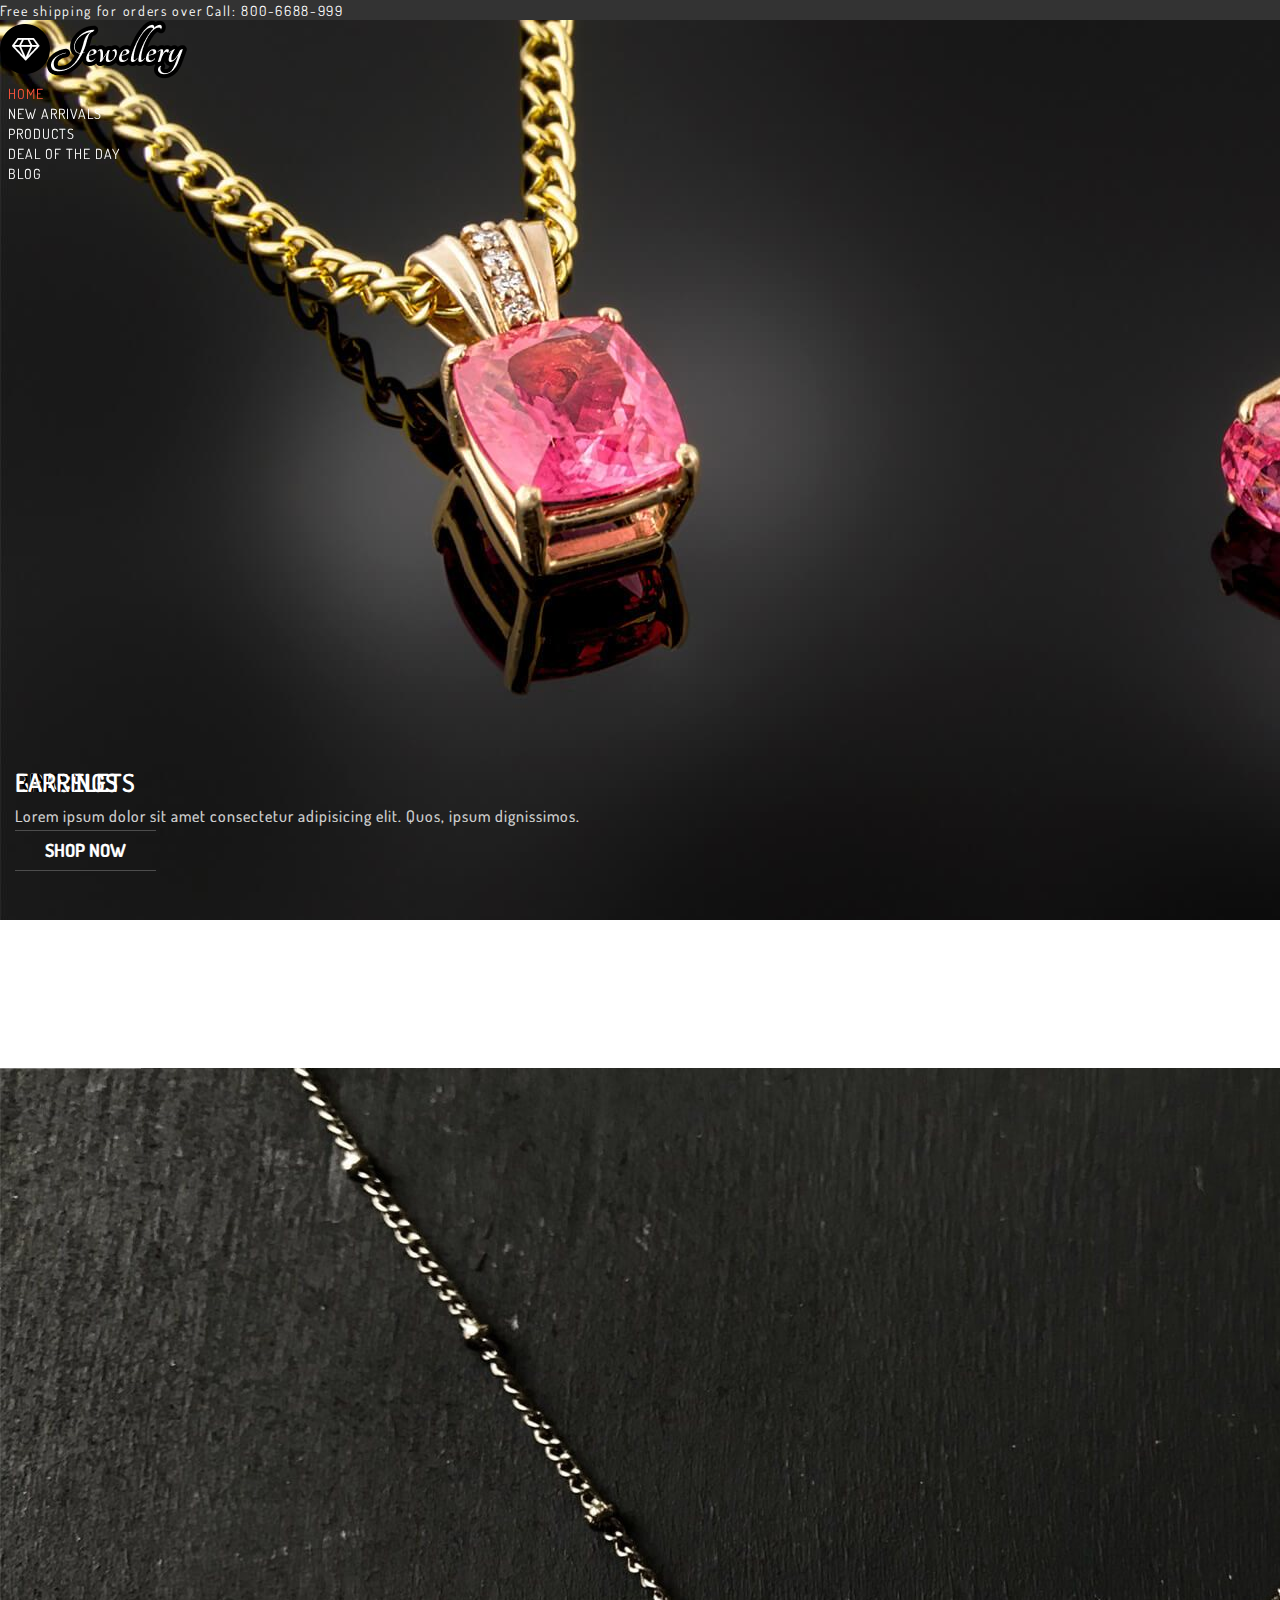
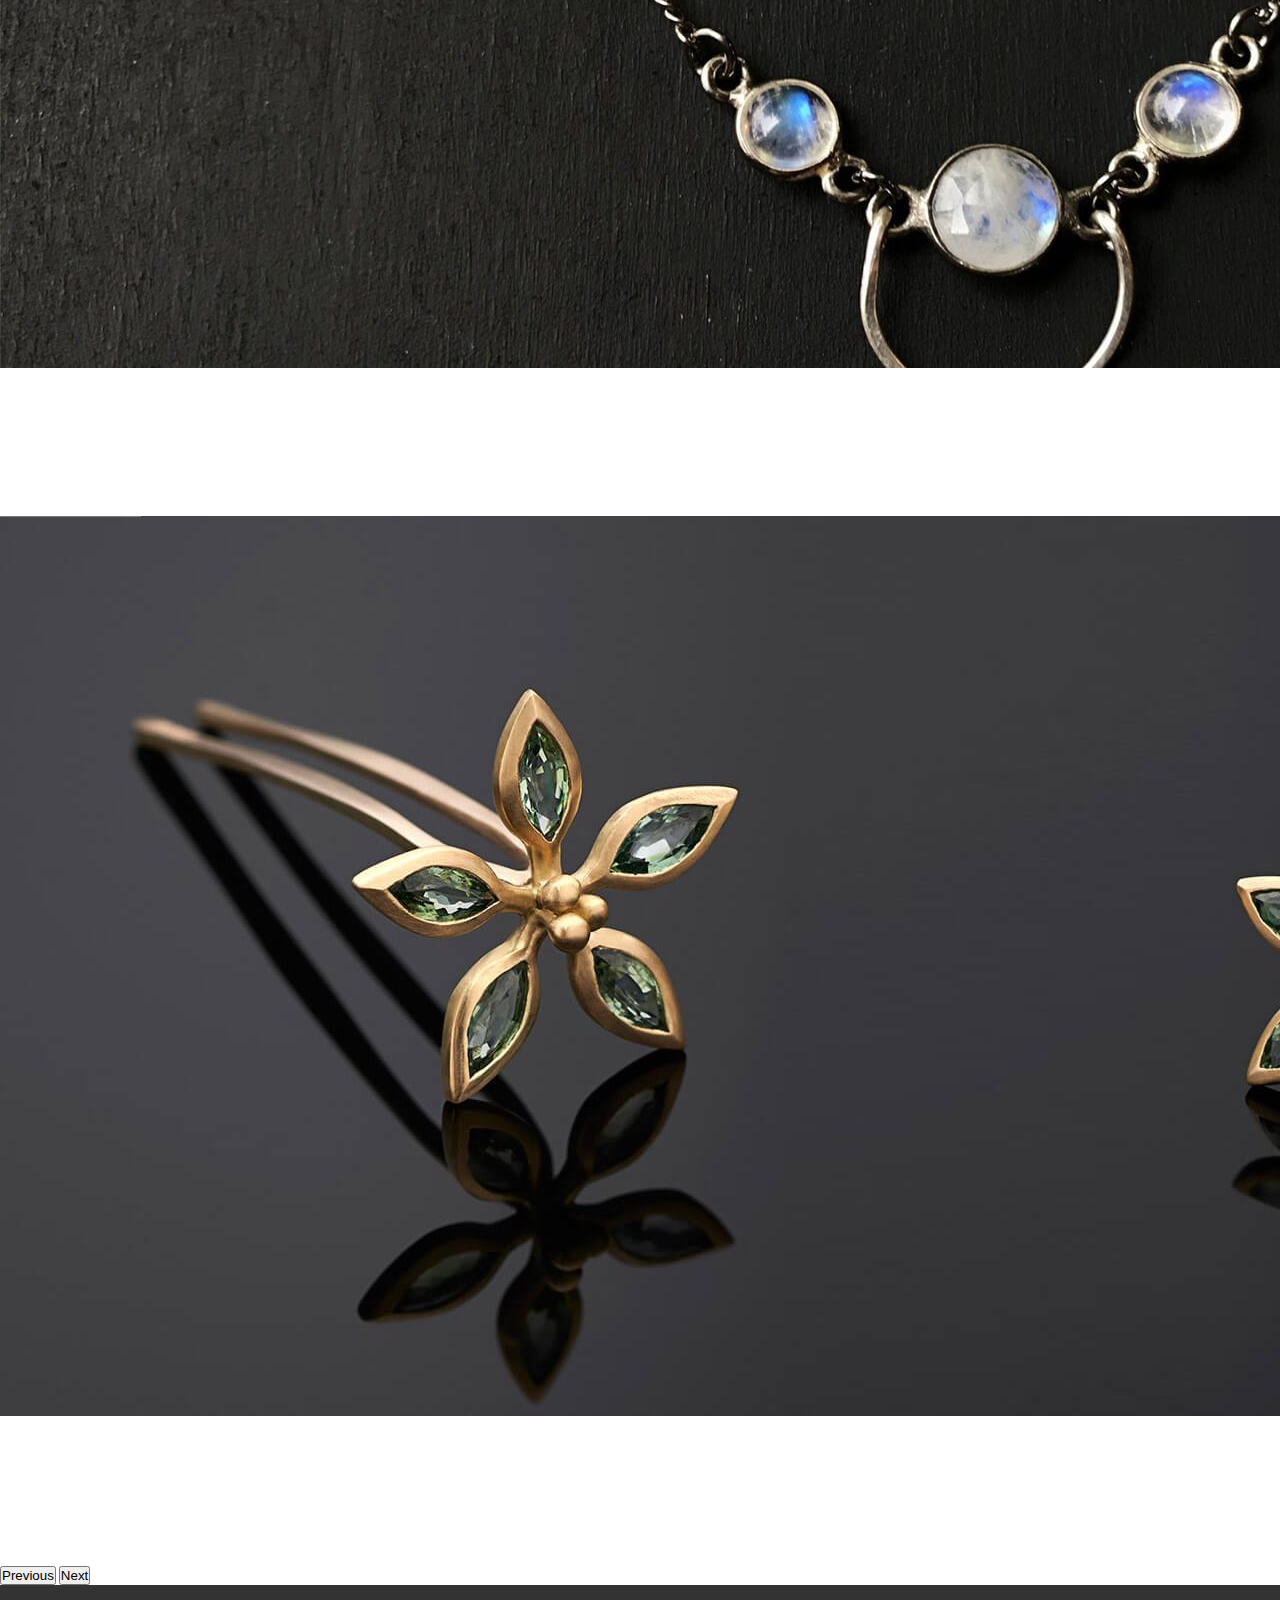
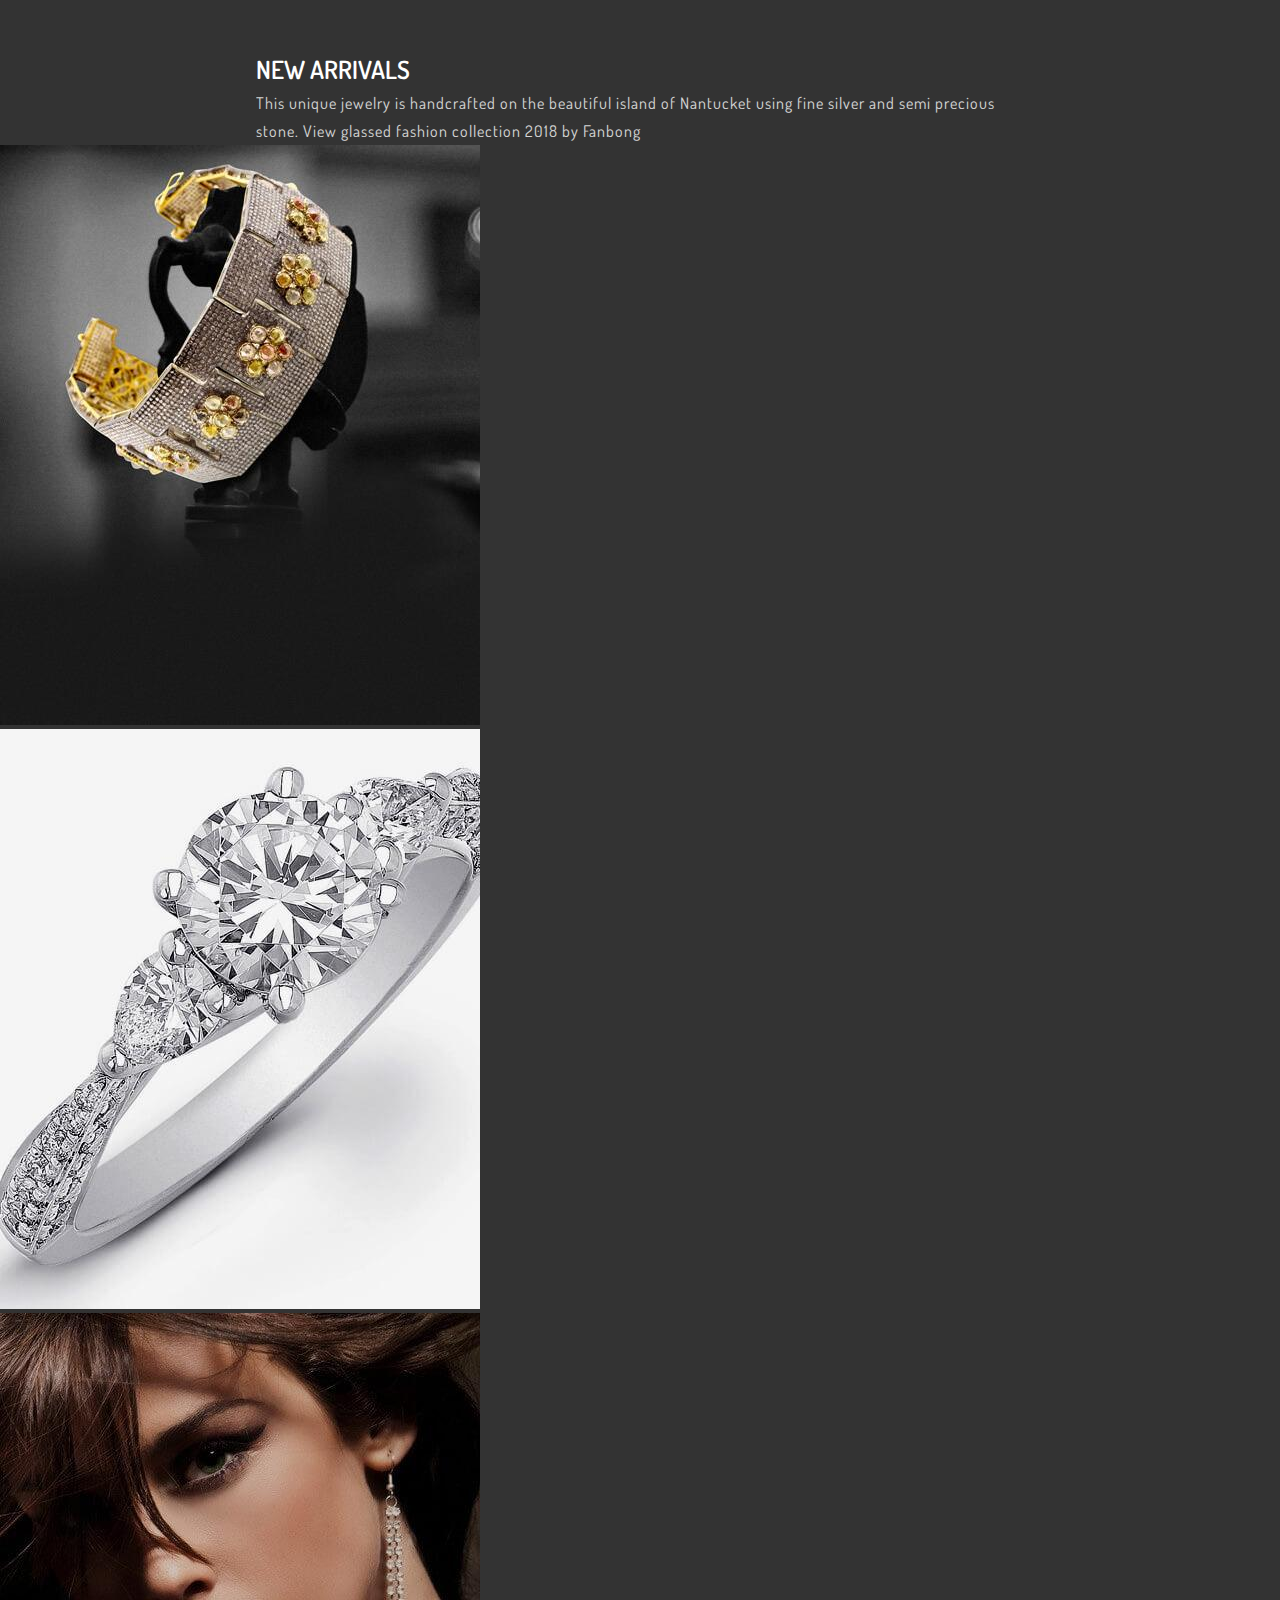
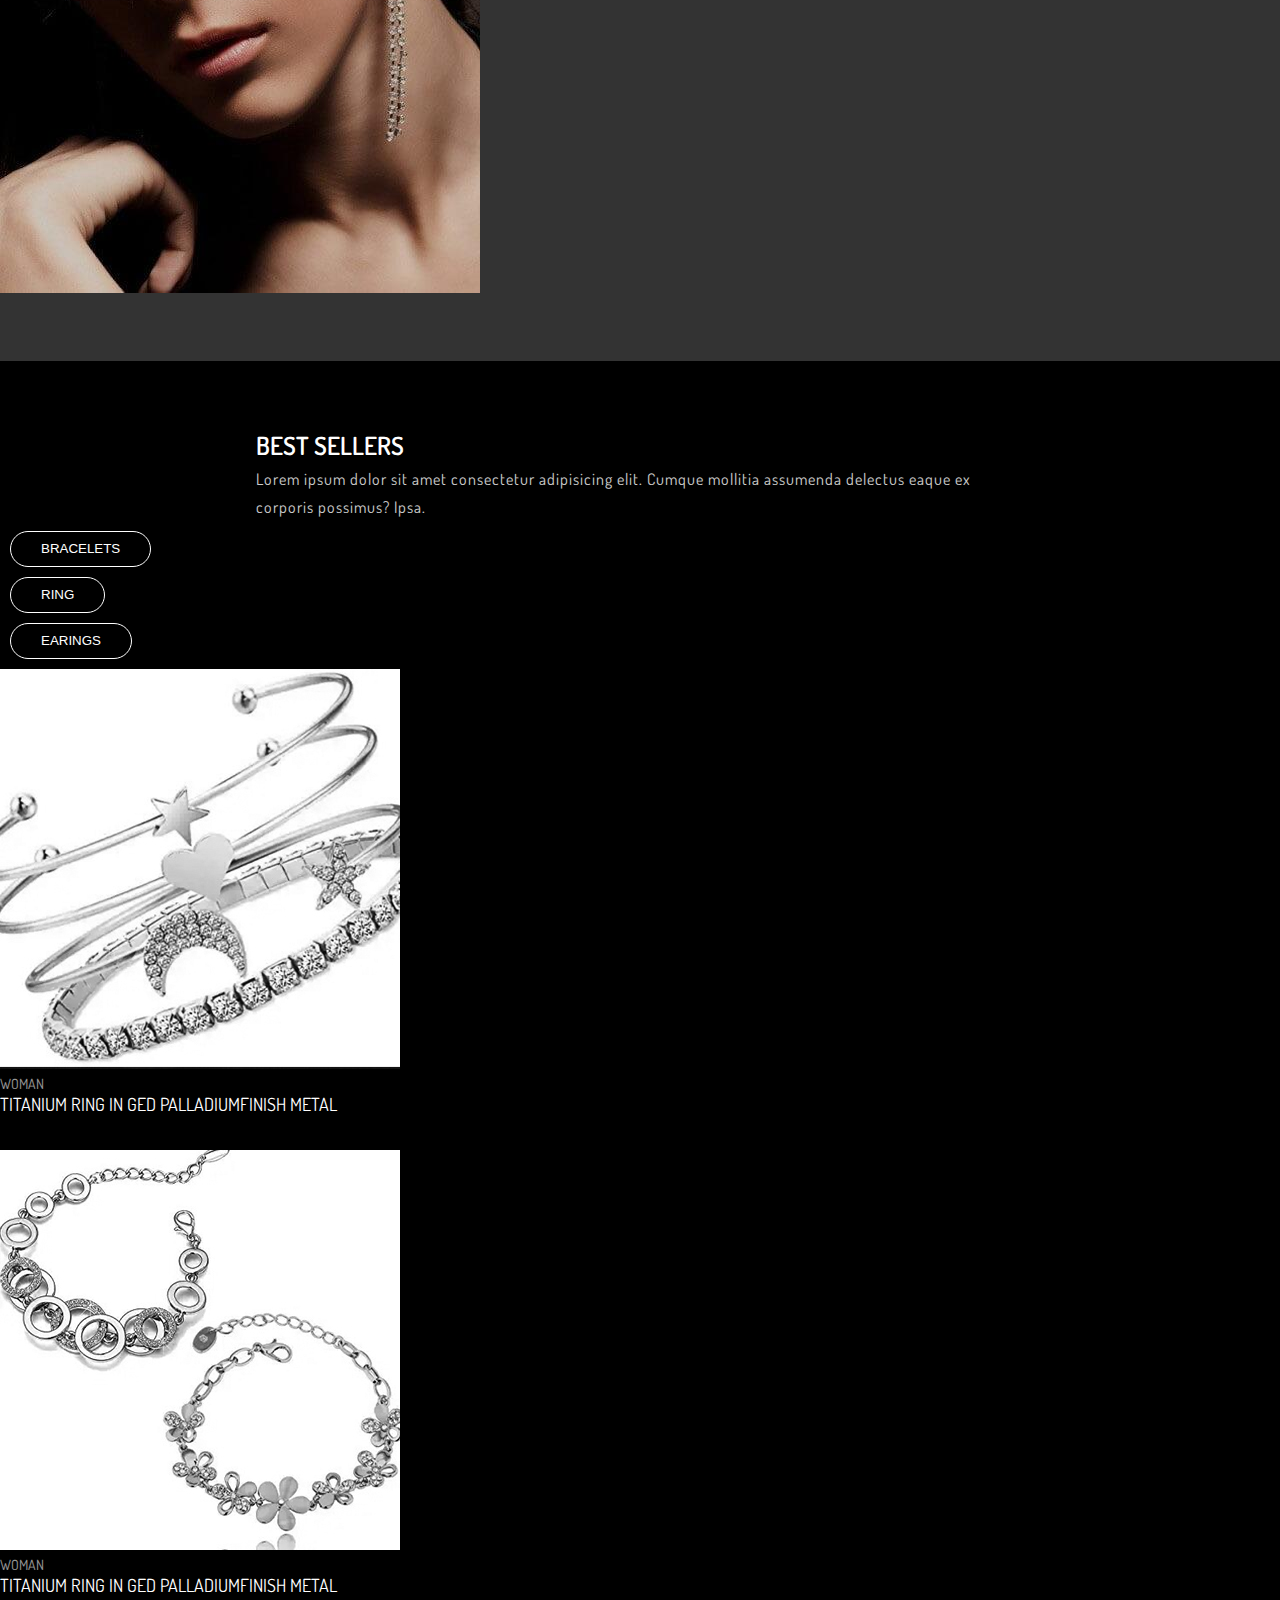
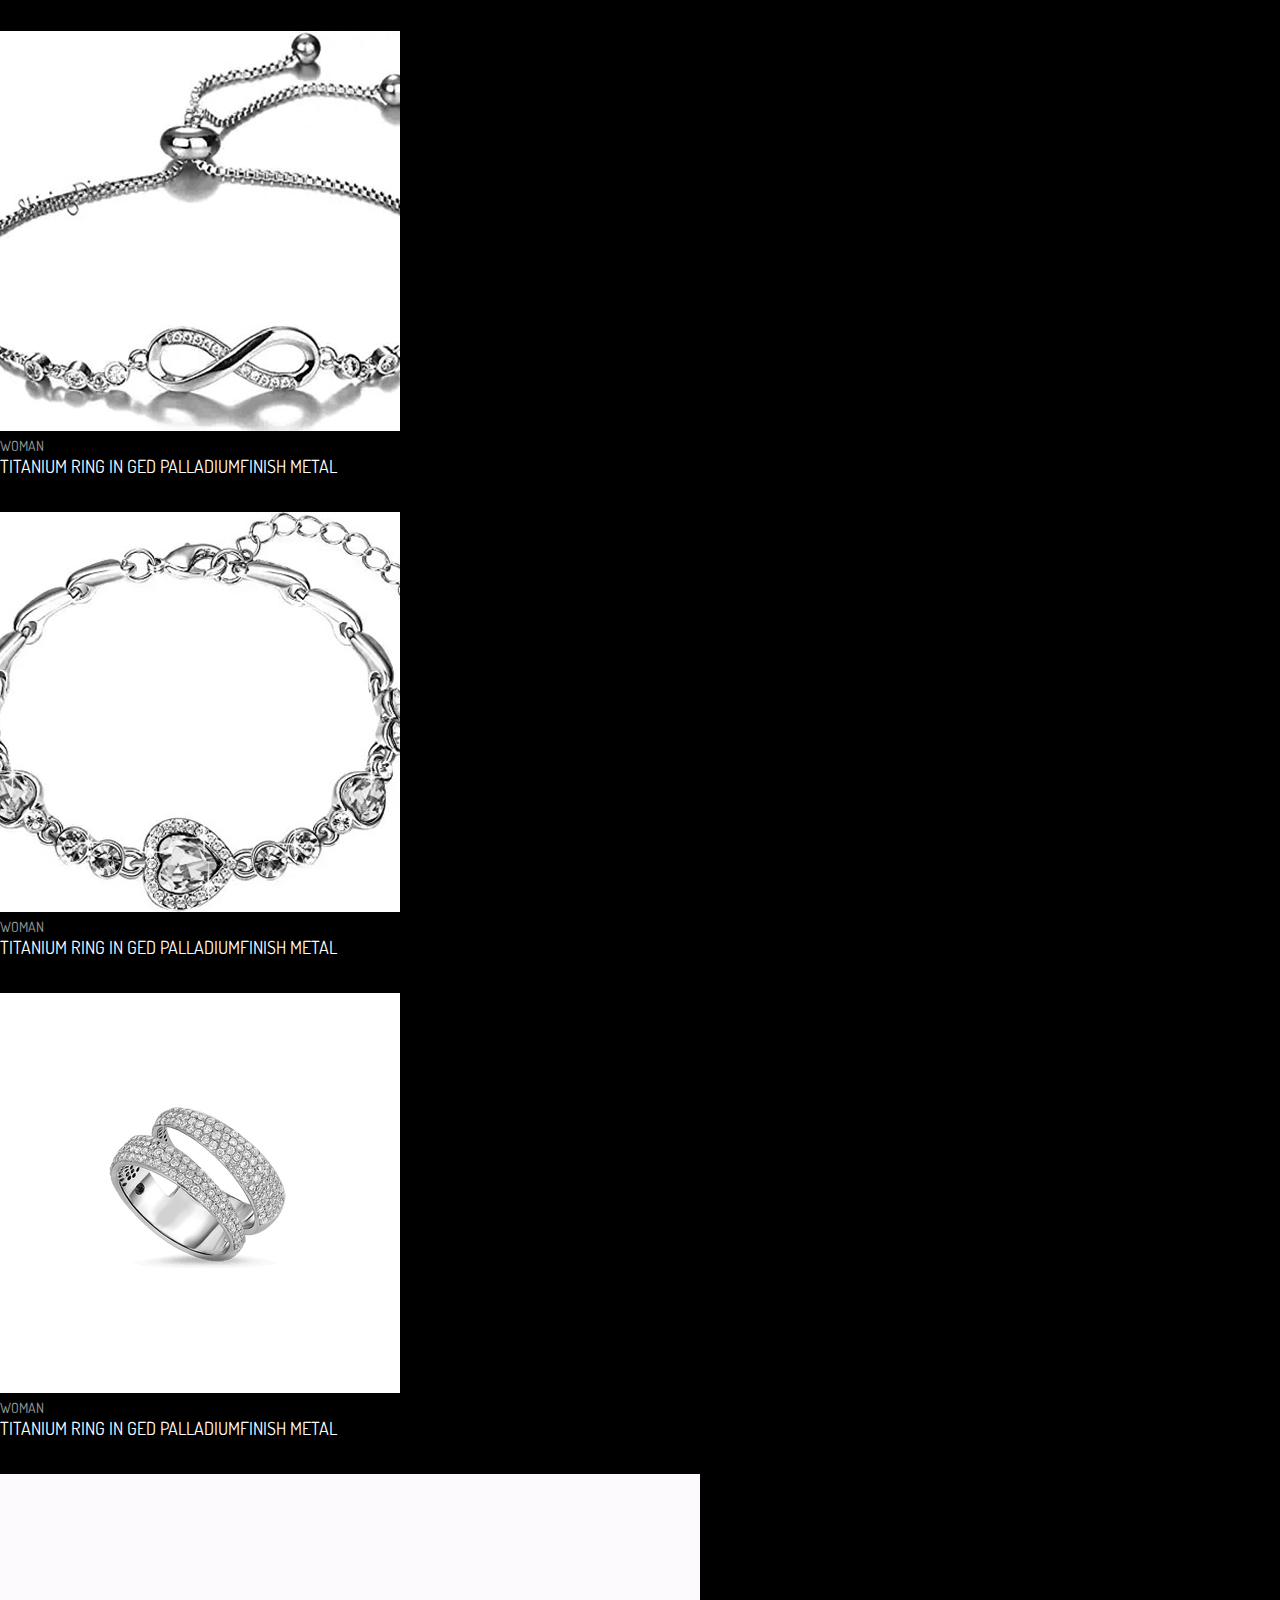
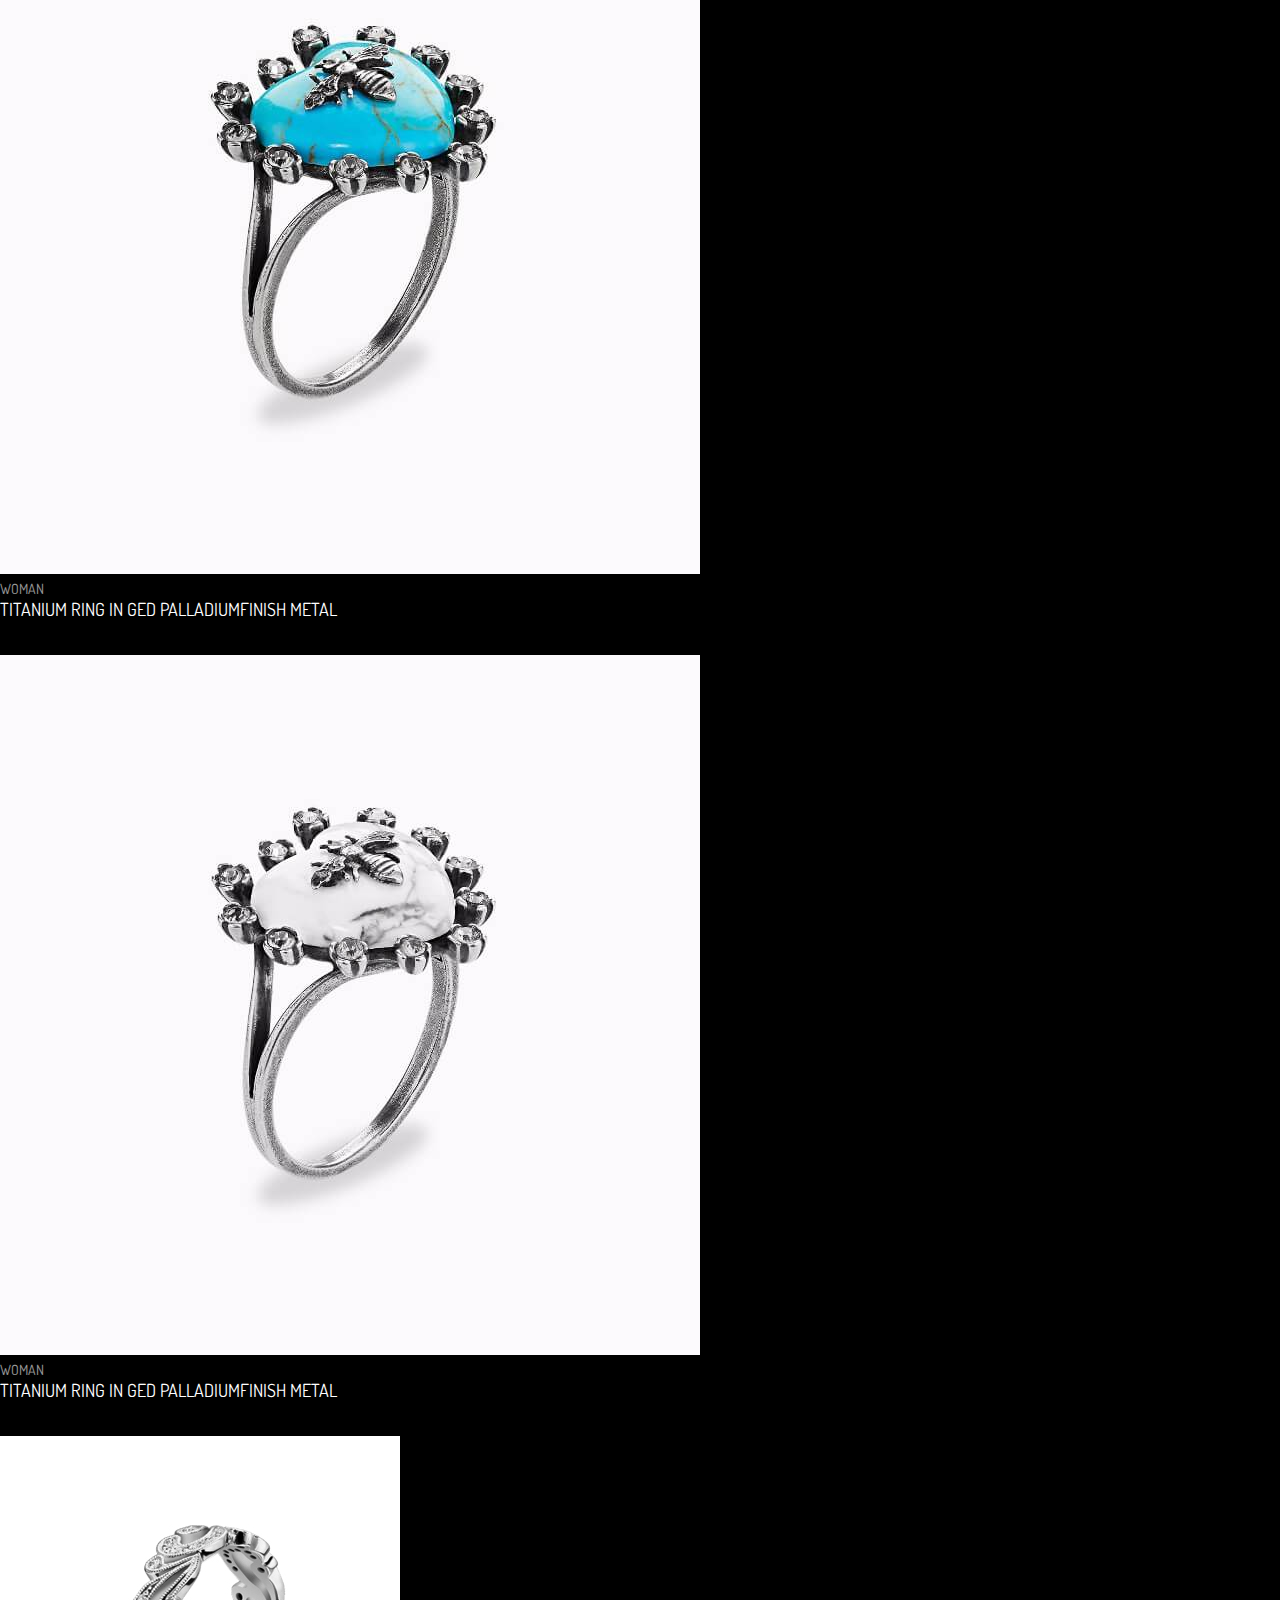
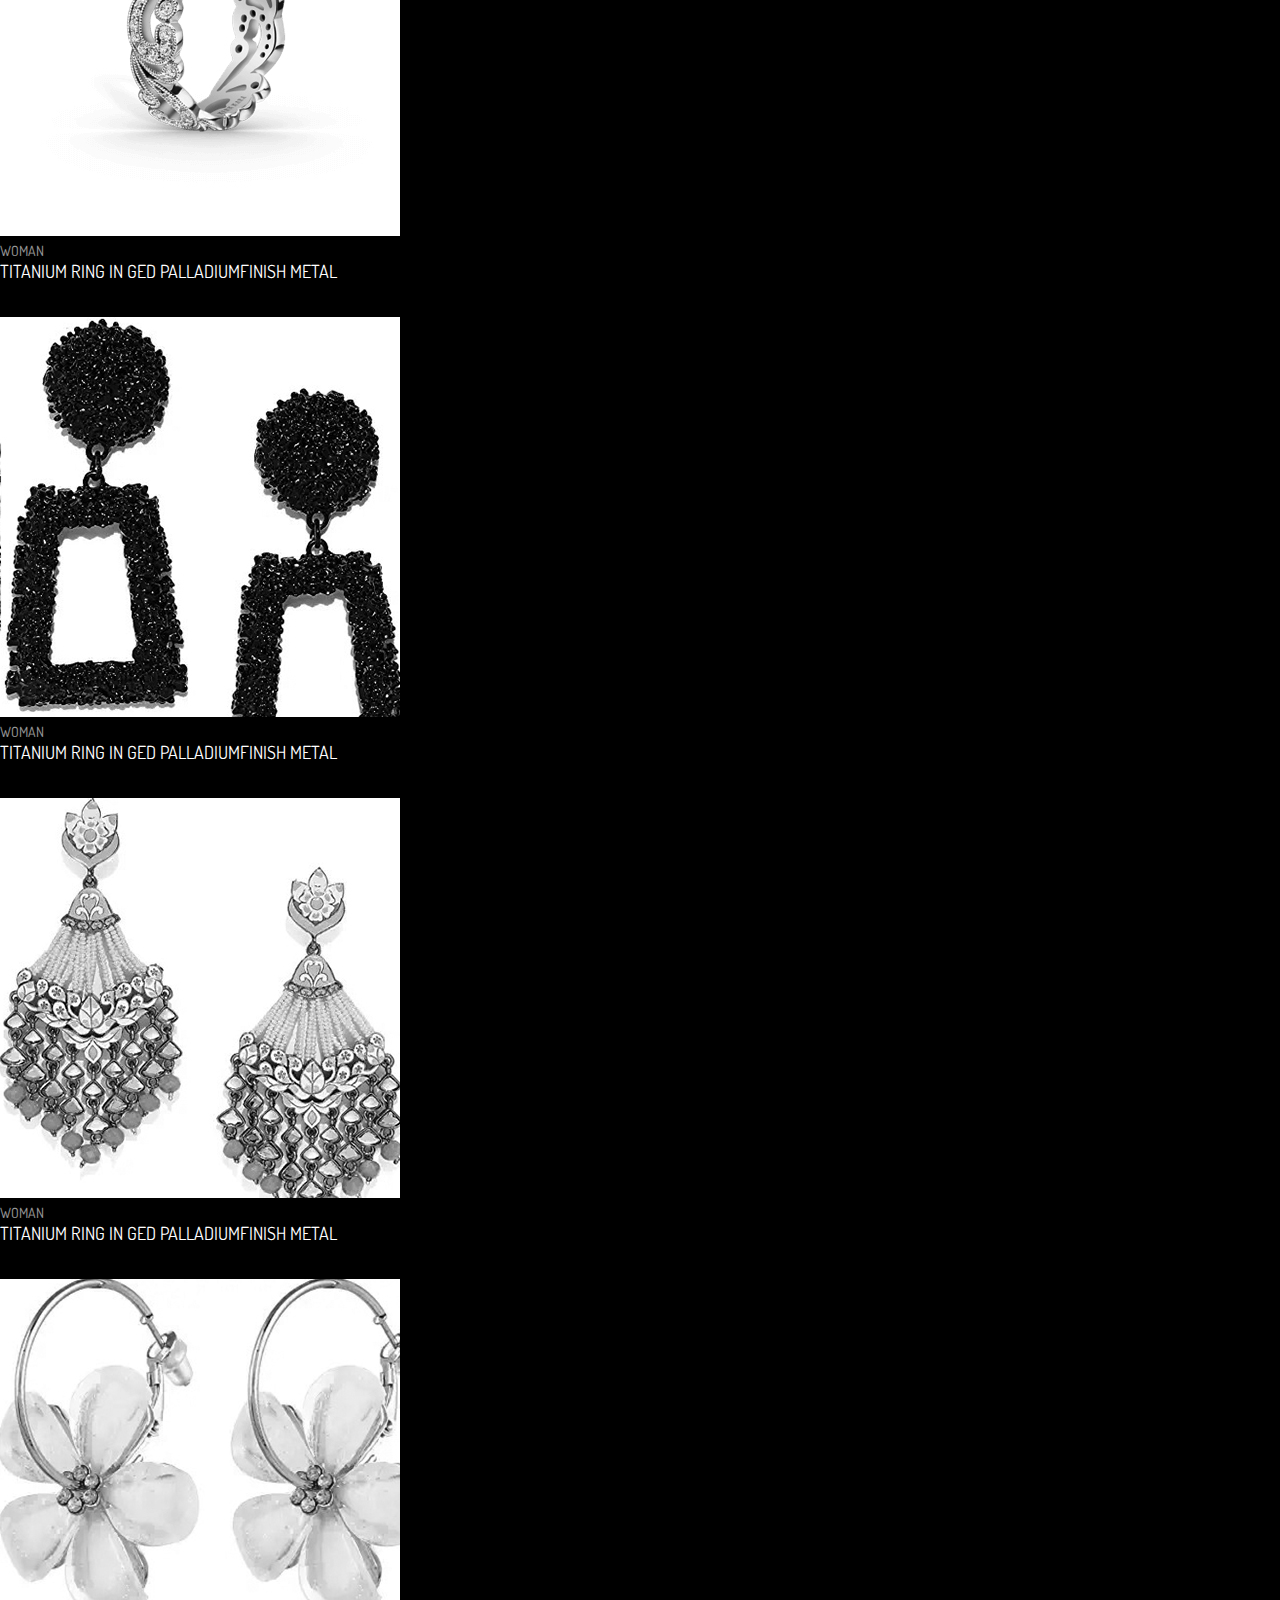
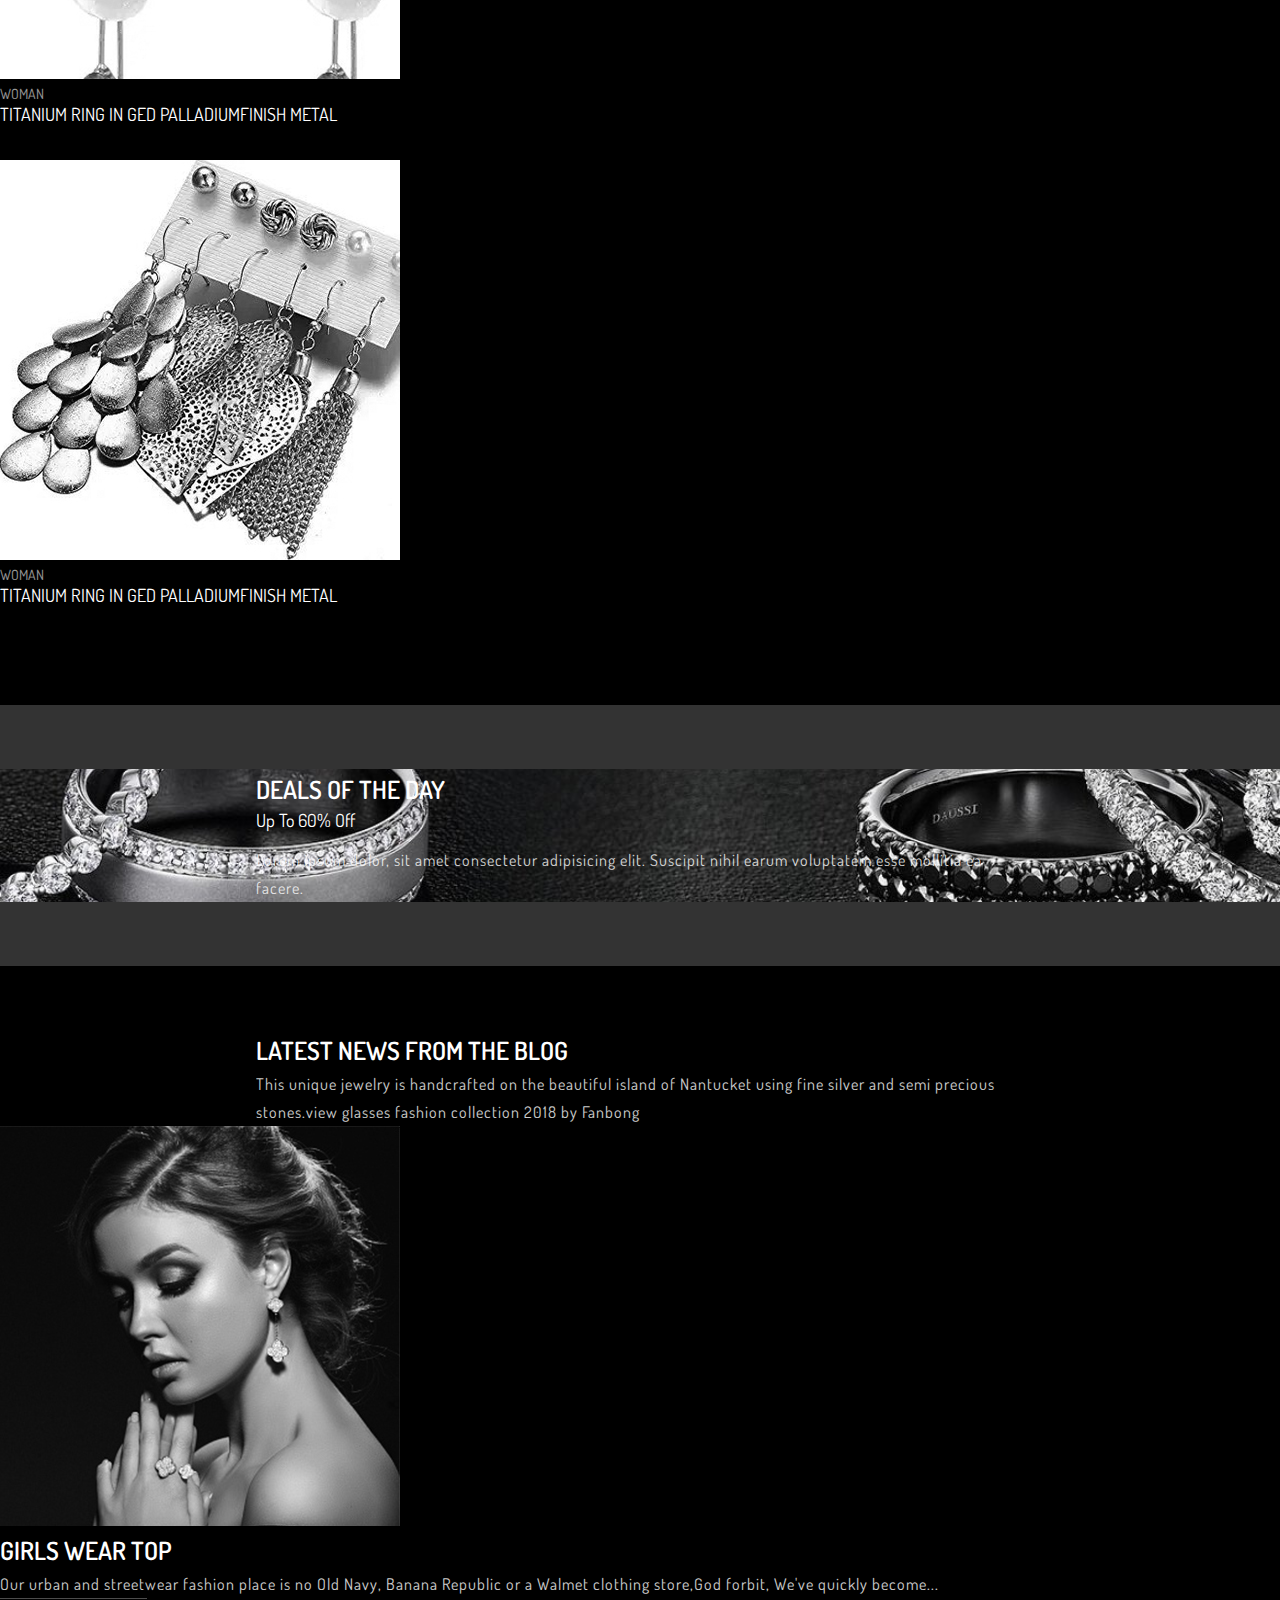
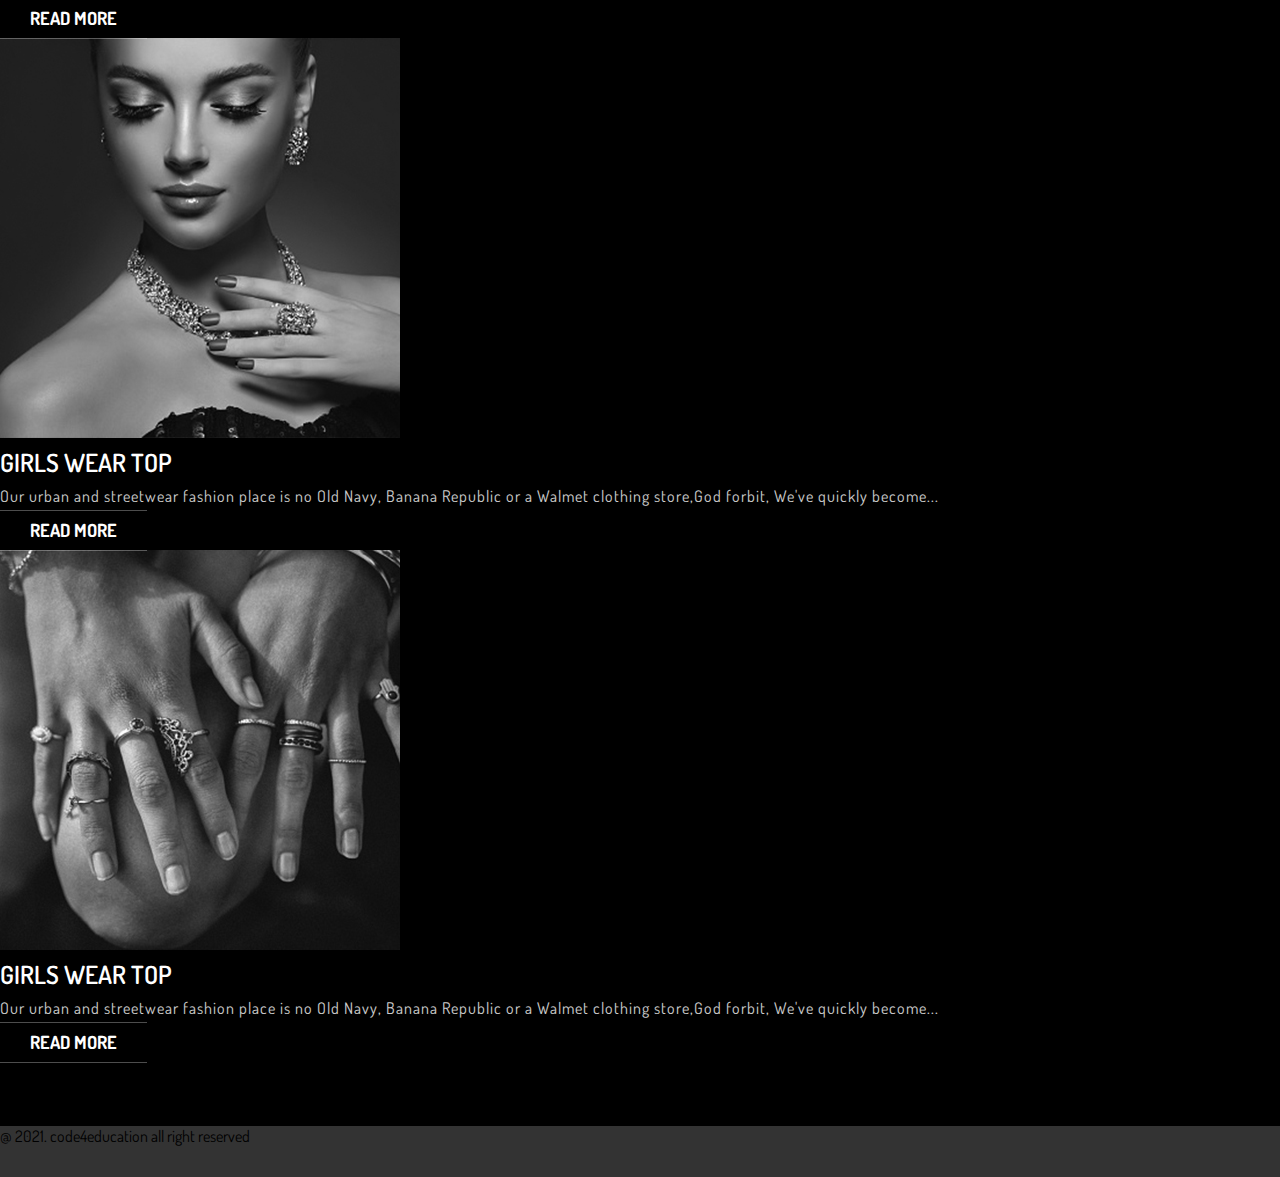
<file: index.html>
<!DOCTYPE html>
<html lang="en">
  <head>
    <title>Jewellery</title>
    <!-- Required meta tags -->
    <meta charset="utf-8" />
    <meta
      name="viewport"
      content="width=device-width, initial-scale=1, shrink-to-fit=no"
    />

    <!-- Bootstrap CSS v5.2.1 -->
    <link
      href="https://cdn.jsdelivr.net/npm/bootstrap@5.3.2/dist/css/bootstrap.min.css"
      rel="stylesheet"
      integrity="sha384-T3c6CoIi6uLrA9TneNEoa7RxnatzjcDSCmG1MXxSR1GAsXEV/Dwwykc2MPK8M2HN"
      crossorigin="anonymous"
    />
    <!-- fontawesome 6.6.0 -->
    <link
      rel="stylesheet"
      href="https://cdnjs.cloudflare.com/ajax/libs/font-awesome/6.6.0/css/all.min.css"
      integrity="sha512-Kc323vGBEqzTmouAECnVceyQqyqdsSiqLQISBL29aUW4U/M7pSPA/gEUZQqv1cwx4OnYxTxve5UMg5GT6L4JJg=="
      crossorigin="anonymous"
      referrerpolicy="no-referrer"
    />

    <link rel="stylesheet" href="css/style.css" />
    <link rel="stylesheet" href="css/response.css" />
  </head>

  <body data-bs-spy="scroll" data-bs-target=".navbar">
    <!-- header design -->
    <header>
      <div class="top-header">
        <div
          class="container d-flex justify-content-between align-items-center py-3"
        >
          <span>Free shipping for orders over</span>
          <span>Call: 800-6688-999</span>
        </div>
      </div>
      <nav class="navbar navbar-expand-lg navigation-wrap">
        <div class="container">
          <a class="navbar-brand" href="#">
            <img src="images/logo.png" />
          </a>
          <button
            class="navbar-toggler"
            type="button"
            data-bs-toggle="collapse"
            data-bs-target="#navbarNav"
            aria-controls="navbarNav"
            aria-expanded="false"
            aria-label="Toggle navigation"
          >
            <!-- <span class="navbar-toggler-icon"></span> -->
            <i class="fas fa-stream"></i>
          </button>
          <div class="collapse navbar-collapse" id="navbarNav">
            <ul class="navbar-nav ms-auto mb-2 mb-lg-0">
              <li class="nav-item">
                <a class="nav-link active" aria-current="page" href="#home"
                  >Home</a
                >
              </li>
              <li class="nav-item">
                <a class="nav-link" href="#new-arrivals">New Arrivals</a>
              </li>
              <li class="nav-item">
                <a class="nav-link" href="#products">Products</a>
              </li>
              <li class="nav-item">
                <a class="nav-link" href="#deal">Deal of the day</a>
              </li>
              <li class="nav-item">
                <a class="nav-link" href="#blog">Blog</a>
              </li>
            </ul>
          </div>
        </div>
      </nav>
    </header>
    <!-- section-1 top-banner -->
    <section id="home">
      <div
        id="carouselExampleControls"
        class="carousel slide"
        data-bs-ride="carousel"
      >
        <div class="carousel-inner">
          <div class="carousel-item active">
            <img src="images/bg/bg-1.jpg" class="d-block w-100 home-img" alt="..." />
            <div class="carousel-caption text-center">
              <h1>up to 45%</h1>
              <p>
                This unique jewelry is handcrafted on the beautiful island of
                Nantucket using fine silver and semi precious stone.
              </p>
              <a href="#" class="main-btn">Shop now</a>
            </div>
          </div>
          <div class="carousel-item">
            <img src="images/bg/bg-2.jpg" class="d-block w-100 home-img" alt="..." />
            <div class="carousel-caption text-center">
              <h1>up to 45%</h1>
              <p>
                This unique jewelry is handcrafted on the beautiful island of
                Nantucket using fine silver and semi precious stone.
              </p>
              <a href="#" class="main-btn">Shop now</a>
            </div>
          </div>
          <div class="carousel-item">
            <img src="images/bg/bg-3.jpg" class="d-block w-100 home-img" alt="..." />
            <div class="carousel-caption text-center">
              <h1>up to 45%</h1>
              <p>
                This unique jewelry is handcrafted on the beautiful island of
                Nantucket using fine silver and semi precious stone.
              </p>
              <a href="#" class="main-btn">Shop now</a>
            </div>
          </div>
        </div>
        <button
          class="carousel-control-prev"
          type="button"
          data-bs-target="#carouselExampleControls"
          data-bs-slide="prev"
        >
          <span class="carousel-control-prev-icon" aria-hidden="true"></span>
          <span class="visually-hidden">Previous</span>
        </button>
        <button
          class="carousel-control-next"
          type="button"
          data-bs-target="#carouselExampleControls"
          data-bs-slide="next"
        >
          <span class="carousel-control-next-icon" aria-hidden="true"></span>
          <span class="visually-hidden">Next</span>
        </button>
      </div>
    </section>
    <!-- <div style="width: 100%; height: 1000px; background: yellow;"></div> -->
    <!-- section-2 new-arrivals -->
    <section id="new-arrivals">
      <div class="new-arrivals wrapper">
        <div class="container">
          <div class="row">
            <div class="col-12 mb-2 text-content text-center">
              <h2>New Arrivals</h2>
              <p>
                This unique jewelry is handcrafted on the beautiful island of
                Nantucket using fine silver and semi precious stone. View
                glassed fashion collection 2018 by Fanbong
              </p>
            </div>
          </div>
          <div class="row align-items-center">
            <div class="col-sm-4 col-12 p-sm-0 card-banner">
              <div class="card-banner position-relative text-center">
                <a href="#" class="card-thumb">
                  <img src="./images/img/img-1.jpg" class="img-fluid" alt="" />
                </a>
                <div class="banner-info text-center">
                  <h2>Bracelets</h2>
                  <p>
                    Lorem ipsum dolor sit amet consectetur adipisicing elit.
                    Quos, ipsum dignissimos.
                  </p>
                  <a href="#" class="main-btn">Shop now</a>
                </div>
              </div>
            </div>
            <div class="col-sm-4 col-12 p-sm-0 card-banner">
              <div class="card-banner position-relative text-center">
                <a href="#" class="card-thumb">
                  <img src="./images/img/img-2.jpg" class="img-fluid" alt="" />
                </a>
                <div class="banner-info text-center">
                  <h2>Rings</h2>
                  <p>
                    Lorem ipsum dolor sit amet consectetur adipisicing elit.
                    Quos, ipsum dignissimos.
                  </p>
                  <a href="#" class="main-btn">Shop now</a>
                </div>
              </div>
            </div>
            <div class="col-sm-4 col-12 p-sm-0 card-banner">
              <div class="card-banner position-relative text-center">
                <a href="#" class="card-thumb">
                  <img src="./images/img/img-3.jpg" class="img-fluid" alt="" />
                </a>
                <div class="banner-info text-center">
                  <h2>Earrings</h2>
                  <p>
                    Lorem ipsum dolor sit amet consectetur adipisicing elit.
                    Quos, ipsum dignissimos.
                  </p>
                  <a href="#" class="main-btn">Shop now</a>
                </div>
              </div>
            </div>
          </div>
        </div>
      </div>
    </section>
    <!-- section-3 products -->
    <section id="products" class="products">
      <div class="wrapper">
        <div class="container">
          <div class="row">
            <div class="col-12 text-content text-center">
              <h2>Best Sellers</h2>
              <p>
                Lorem ipsum dolor sit amet consectetur adipisicing elit. Cumque
                mollitia assumenda delectus eaque ex corporis possimus? Ipsa.
              </p>
            </div>
            <div class="col-12">
              <ul class="nav nav-tabs mb-3" id="myTab" role="tablist">
                <li class="nav-item" role="presentation">
                  <button
                    class="nav-link active"
                    id="jwellery-tab"
                    data-bs-toggle="tab"
                    data-bs-target="#jwellery"
                    type="button"
                    role="tab"
                    aria-controls="jwellery"
                    aria-selected="true"
                  >
                    Bracelets
                  </button>
                </li>
                <li class="nav-item" role="presentation">
                  <button
                    class="nav-link"
                    id="ring-tab"
                    data-bs-toggle="tab"
                    data-bs-target="#ring"
                    type="button"
                    role="tab"
                    aria-controls="ring"
                    aria-selected="false"
                  >
                    Ring
                  </button>
                </li>
                <li class="nav-item" role="presentation">
                  <button
                    class="nav-link"
                    id="earings-tab"
                    data-bs-toggle="tab"
                    data-bs-target="#earings"
                    type="button"
                    role="tab"
                    aria-controls="earings"
                    aria-selected="false"
                  >
                    Earings
                  </button>
                </li>
              </ul>
              <div class="tab-content" id="nav-tabContent1">
                <div
                  class="tab-pane fade show active"
                  id="jwellery"
                  role="tabpanel"
                  aria-labelledby="jwellery-tab"
                >
                  <div class="row">
                    <div class="col-md-3 col-sm-6 mb-3">
                      <div class="item-product">
                        <a href="#" class="product-thumb-link">
                          <img
                            src="./images/product-img/b-1.jpg"
                            class="img-fluid"
                          />
                        </a>
                      </div>
                      <div class="product-info">
                        <div class="d-flex justify-content-between py-3">
                          <a href="#" class="cat-parent">Woman</a>
                          <a href="#" class="wishlist">
                            <i class="fa fa-heart"></i>
                          </a>
                        </div>
                        <h4 class="product-title">
                          <a href="#"
                            >Titanium ring in ged palladiumfinish metal</a
                          >
                        </h4>
                        <div class="product-price">
                          <ins
                            ><span class="money text-white">$300.0</span></ins
                          >
                        </div>
                        <div
                          class="d-flex align-items-center justify-content-between py-1"
                        >
                          <div class="rating">
                            <i class="fa-regular fa-star"></i>
                            <i class="fa-regular fa-star"></i>
                            <i class="fa-regular fa-star"></i>
                            <i class="fa-regular fa-star"></i>
                            <i class="fa-regular fa-star"></i>
                          </div>
                          <div class="basket">
                            <a href="#"
                              ><i class="fa-solid fa-basket-shopping"></i
                            ></a>
                          </div>
                        </div>
                      </div>
                    </div>
                    <div class="col-md-3 col-sm-6 mb-3">
                      <div class="item-product">
                        <a href="#" class="product-thumb-link">
                          <img
                            src="./images/product-img/b-2.jpg"
                            class="img-fluid"
                          />
                        </a>
                      </div>
                      <div class="product-info">
                        <div class="d-flex justify-content-between py-3">
                          <a href="#" class="cat-parent">Woman</a>
                          <a href="#" class="wishlist">
                            <i class="fa fa-heart"></i>
                          </a>
                        </div>
                        <h4 class="product-title">
                          <a href="#"
                            >Titanium ring in ged palladiumfinish metal</a
                          >
                        </h4>
                        <div class="product-price">
                          <ins
                            ><span class="money text-white">$300.0</span></ins
                          >
                        </div>
                        <div
                          class="d-flex align-items-center justify-content-between py-1"
                        >
                          <div class="rating">
                            <i class="fa-regular fa-star"></i>
                            <i class="fa-regular fa-star"></i>
                            <i class="fa-regular fa-star"></i>
                            <i class="fa-regular fa-star"></i>
                            <i class="fa-regular fa-star"></i>
                          </div>
                          <div class="basket">
                            <a href="#"
                              ><i class="fa-solid fa-basket-shopping"></i
                            ></a>
                          </div>
                        </div>
                      </div>
                    </div>
                    <div class="col-md-3 col-sm-6 mb-3">
                      <div class="item-product">
                        <a href="#" class="product-thumb-link">
                          <img
                            src="./images/product-img/b-3.jpg"
                            class="img-fluid"
                          />
                        </a>
                      </div>
                      <div class="product-info">
                        <div class="d-flex justify-content-between py-3">
                          <a href="#" class="cat-parent">Woman</a>
                          <a href="#" class="wishlist">
                            <i class="fa fa-heart"></i>
                          </a>
                        </div>
                        <h4 class="product-title">
                          <a href="#"
                            >Titanium ring in ged palladiumfinish metal</a
                          >
                        </h4>
                        <div class="product-price">
                          <ins
                            ><span class="money text-white">$300.0</span></ins
                          >
                        </div>
                        <div
                          class="d-flex align-items-center justify-content-between py-1"
                        >
                          <div class="rating">
                            <i class="fa-regular fa-star"></i>
                            <i class="fa-regular fa-star"></i>
                            <i class="fa-regular fa-star"></i>
                            <i class="fa-regular fa-star"></i>
                            <i class="fa-regular fa-star"></i>
                          </div>
                          <div class="basket">
                            <a href="#"
                              ><i class="fa-solid fa-basket-shopping"></i
                            ></a>
                          </div>
                        </div>
                      </div>
                    </div>
                    <div class="col-md-3 col-sm-6 mb-3">
                      <div class="item-product">
                        <a href="#" class="product-thumb-link">
                          <img
                            src="./images/product-img/b-4.jpg"
                            class="img-fluid"
                          />
                        </a>
                      </div>
                      <div class="product-info">
                        <div class="d-flex justify-content-between py-3">
                          <a href="#" class="cat-parent">Woman</a>
                          <a href="#" class="wishlist">
                            <i class="fa fa-heart"></i>
                          </a>
                        </div>
                        <h4 class="product-title">
                          <a href="#"
                            >Titanium ring in ged palladiumfinish metal</a
                          >
                        </h4>
                        <div class="product-price">
                          <ins
                            ><span class="money text-white">$300.0</span></ins
                          >
                        </div>
                        <div
                          class="d-flex align-items-center justify-content-between py-1"
                        >
                          <div class="rating">
                            <i class="fa-regular fa-star"></i>
                            <i class="fa-regular fa-star"></i>
                            <i class="fa-regular fa-star"></i>
                            <i class="fa-regular fa-star"></i>
                            <i class="fa-regular fa-star"></i>
                          </div>
                          <div class="basket">
                            <a href="#"
                              ><i class="fa-solid fa-basket-shopping"></i
                            ></a>
                          </div>
                        </div>
                      </div>
                    </div>
                  </div>
                </div>
                <div
                  class="tab-pane fade"
                  id="ring"
                  role="tabpanel"
                  aria-labelledby="ring-tab"
                >
                  <div class="row">
                    <div class="col-md-3 col-sm-6 mb-3">
                      <div class="item-product">
                        <a href="#" class="product-thumb-link">
                          <img
                            src="./images/product-img/r-1.jpg"
                            class="img-fluid"
                          />
                        </a>
                      </div>
                      <div class="product-info">
                        <div class="d-flex justify-content-between py-3">
                          <a href="#" class="cat-parent">Woman</a>
                          <a href="#" class="wishlist">
                            <i class="fa fa-heart"></i>
                          </a>
                        </div>
                        <h4 class="product-title">
                          <a href="#"
                            >Titanium ring in ged palladiumfinish metal</a
                          >
                        </h4>
                        <div class="product-price">
                          <ins
                            ><span class="money text-white">$300.0</span></ins
                          >
                        </div>
                        <div
                          class="d-flex align-items-center justify-content-between py-1"
                        >
                          <div class="rating">
                            <i class="fa-regular fa-star"></i>
                            <i class="fa-regular fa-star"></i>
                            <i class="fa-regular fa-star"></i>
                            <i class="fa-regular fa-star"></i>
                            <i class="fa-regular fa-star"></i>
                          </div>
                          <div class="basket">
                            <a href="#"
                              ><i class="fa-solid fa-basket-shopping"></i
                            ></a>
                          </div>
                        </div>
                      </div>
                    </div>
                    <div class="col-md-3 col-sm-6 mb-3">
                      <div class="item-product">
                        <a href="#" class="product-thumb-link">
                          <img
                            src="./images/product-img/r-2.jpg"
                            class="img-fluid"
                          />
                        </a>
                      </div>
                      <div class="product-info">
                        <div class="d-flex justify-content-between py-3">
                          <a href="#" class="cat-parent">Woman</a>
                          <a href="#" class="wishlist">
                            <i class="fa fa-heart"></i>
                          </a>
                        </div>
                        <h4 class="product-title">
                          <a href="#"
                            >Titanium ring in ged palladiumfinish metal</a
                          >
                        </h4>
                        <div class="product-price">
                          <ins
                            ><span class="money text-white">$300.0</span></ins
                          >
                        </div>
                        <div
                          class="d-flex align-items-center justify-content-between py-1"
                        >
                          <div class="rating">
                            <i class="fa-regular fa-star"></i>
                            <i class="fa-regular fa-star"></i>
                            <i class="fa-regular fa-star"></i>
                            <i class="fa-regular fa-star"></i>
                            <i class="fa-regular fa-star"></i>
                          </div>
                          <div class="basket">
                            <a href="#"
                              ><i class="fa-solid fa-basket-shopping"></i
                            ></a>
                          </div>
                        </div>
                      </div>
                    </div>
                    <div class="col-md-3 col-sm-6 mb-3">
                      <div class="item-product">
                        <a href="#" class="product-thumb-link">
                          <img
                            src="./images/product-img/r-3.jpg"
                            class="img-fluid"
                          />
                        </a>
                      </div>
                      <div class="product-info">
                        <div class="d-flex justify-content-between py-3">
                          <a href="#" class="cat-parent">Woman</a>
                          <a href="#" class="wishlist">
                            <i class="fa fa-heart"></i>
                          </a>
                        </div>
                        <h4 class="product-title">
                          <a href="#"
                            >Titanium ring in ged palladiumfinish metal</a
                          >
                        </h4>
                        <div class="product-price">
                          <ins
                            ><span class="money text-white">$300.0</span></ins
                          >
                        </div>
                        <div
                          class="d-flex align-items-center justify-content-between py-1"
                        >
                          <div class="rating">
                            <i class="fa-regular fa-star"></i>
                            <i class="fa-regular fa-star"></i>
                            <i class="fa-regular fa-star"></i>
                            <i class="fa-regular fa-star"></i>
                            <i class="fa-regular fa-star"></i>
                          </div>
                          <div class="basket">
                            <a href="#"
                              ><i class="fa-solid fa-basket-shopping"></i
                            ></a>
                          </div>
                        </div>
                      </div>
                    </div>
                    <div class="col-md-3 col-sm-6 mb-3">
                      <div class="item-product">
                        <a href="#" class="product-thumb-link">
                          <img
                            src="./images/product-img/r-4.jpg"
                            class="img-fluid"
                          />
                        </a>
                      </div>
                      <div class="product-info">
                        <div class="d-flex justify-content-between py-3">
                          <a href="#" class="cat-parent">Woman</a>
                          <a href="#" class="wishlist">
                            <i class="fa fa-heart"></i>
                          </a>
                        </div>
                        <h4 class="product-title">
                          <a href="#"
                            >Titanium ring in ged palladiumfinish metal</a
                          >
                        </h4>
                        <div class="product-price">
                          <ins
                            ><span class="money text-white">$300.0</span></ins
                          >
                        </div>
                        <div
                          class="d-flex align-items-center justify-content-between py-1"
                        >
                          <div class="rating">
                            <i class="fa-regular fa-star"></i>
                            <i class="fa-regular fa-star"></i>
                            <i class="fa-regular fa-star"></i>
                            <i class="fa-regular fa-star"></i>
                            <i class="fa-regular fa-star"></i>
                          </div>
                          <div class="basket">
                            <a href="#"
                              ><i class="fa-solid fa-basket-shopping"></i
                            ></a>
                          </div>
                        </div>
                      </div>
                    </div>
                  </div>
                </div>
                <div
                  class="tab-pane fade"
                  id="earings"
                  role="tabpanel"
                  aria-labelledby="earings-tab"
                >
                  <div class="row">
                    <div class="col-md-3 col-sm-6 mb-3">
                      <div class="item-product">
                        <a href="#" class="product-thumb-link">
                          <img
                            src="./images/product-img/e-1.jpg"
                            class="img-fluid"
                          />
                        </a>
                      </div>
                      <div class="product-info">
                        <div class="d-flex justify-content-between py-3">
                          <a href="#" class="cat-parent">Woman</a>
                          <a href="#" class="wishlist">
                            <i class="fa fa-heart"></i>
                          </a>
                        </div>
                        <h4 class="product-title">
                          <a href="#"
                            >Titanium ring in ged palladiumfinish metal</a
                          >
                        </h4>
                        <div class="product-price">
                          <ins
                            ><span class="money text-white">$300.0</span></ins
                          >
                        </div>
                        <div
                          class="d-flex align-items-center justify-content-between py-1"
                        >
                          <div class="rating">
                            <i class="fa-regular fa-star"></i>
                            <i class="fa-regular fa-star"></i>
                            <i class="fa-regular fa-star"></i>
                            <i class="fa-regular fa-star"></i>
                            <i class="fa-regular fa-star"></i>
                          </div>
                          <div class="basket">
                            <a href="#"
                              ><i class="fa-solid fa-basket-shopping"></i
                            ></a>
                          </div>
                        </div>
                      </div>
                    </div>
                    <div class="col-md-3 col-sm-6 mb-3">
                      <div class="item-product">
                        <a href="#" class="product-thumb-link">
                          <img
                            src="./images/product-img/e-2.jpg"
                            class="img-fluid"
                          />
                        </a>
                      </div>
                      <div class="product-info">
                        <div class="d-flex justify-content-between py-3">
                          <a href="#" class="cat-parent">Woman</a>
                          <a href="#" class="wishlist">
                            <i class="fa fa-heart"></i>
                          </a>
                        </div>
                        <h4 class="product-title">
                          <a href="#"
                            >Titanium ring in ged palladiumfinish metal</a
                          >
                        </h4>
                        <div class="product-price">
                          <ins
                            ><span class="money text-white">$300.0</span></ins
                          >
                        </div>
                        <div
                          class="d-flex align-items-center justify-content-between py-1"
                        >
                          <div class="rating">
                            <i class="fa-regular fa-star"></i>
                            <i class="fa-regular fa-star"></i>
                            <i class="fa-regular fa-star"></i>
                            <i class="fa-regular fa-star"></i>
                            <i class="fa-regular fa-star"></i>
                          </div>
                          <div class="basket">
                            <a href="#"
                              ><i class="fa-solid fa-basket-shopping"></i
                            ></a>
                          </div>
                        </div>
                      </div>
                    </div>
                    <div class="col-md-3 col-sm-6 mb-3">
                      <div class="item-product">
                        <a href="#" class="product-thumb-link">
                          <img
                            src="./images/product-img/e-3.jpg"
                            class="img-fluid"
                          />
                        </a>
                      </div>
                      <div class="product-info">
                        <div class="d-flex justify-content-between py-3">
                          <a href="#" class="cat-parent">Woman</a>
                          <a href="#" class="wishlist">
                            <i class="fa fa-heart"></i>
                          </a>
                        </div>
                        <h4 class="product-title">
                          <a href="#"
                            >Titanium ring in ged palladiumfinish metal</a
                          >
                        </h4>
                        <div class="product-price">
                          <ins
                            ><span class="money text-white">$300.0</span></ins
                          >
                        </div>
                        <div
                          class="d-flex align-items-center justify-content-between py-1"
                        >
                          <div class="rating">
                            <i class="fa-regular fa-star"></i>
                            <i class="fa-regular fa-star"></i>
                            <i class="fa-regular fa-star"></i>
                            <i class="fa-regular fa-star"></i>
                            <i class="fa-regular fa-star"></i>
                          </div>
                          <div class="basket">
                            <a href="#"
                              ><i class="fa-solid fa-basket-shopping"></i
                            ></a>
                          </div>
                        </div>
                      </div>
                    </div>
                    <div class="col-md-3 col-sm-6 mb-3">
                      <div class="item-product">
                        <a href="#" class="product-thumb-link">
                          <img
                            src="./images/product-img/e-4.jpg"
                            class="img-fluid"
                          />
                        </a>
                      </div>
                      <div class="product-info">
                        <div class="d-flex justify-content-between py-3">
                          <a href="#" class="cat-parent">Woman</a>
                          <a href="#" class="wishlist">
                            <i class="fa fa-heart"></i>
                          </a>
                        </div>
                        <h4 class="product-title">
                          <a href="#"
                            >Titanium ring in ged palladiumfinish metal</a
                          >
                        </h4>
                        <div class="product-price">
                          <ins
                            ><span class="money text-white">$300.0</span></ins
                          >
                        </div>
                        <div
                          class="d-flex align-items-center justify-content-between py-1"
                        >
                          <div class="rating">
                            <i class="fa-regular fa-star"></i>
                            <i class="fa-regular fa-star"></i>
                            <i class="fa-regular fa-star"></i>
                            <i class="fa-regular fa-star"></i>
                            <i class="fa-regular fa-star"></i>
                          </div>
                          <div class="basket">
                            <a href="#"
                              ><i class="fa-solid fa-basket-shopping"></i
                            ></a>
                          </div>
                        </div>
                      </div>
                    </div>
                  </div>
                </div>
              </div>
            </div>
          </div>
        </div>
      </div>
    </section>
    <!-- section-4 choose -->
    <section id="deal">
      <div class="wrapper">
        <div class="container">
          <div class="row">
            <div class="col-12">
              <div class="text-center border border-white deal-of-the-day py-5">
                <div class="text-content py-5">
                  <h2>Deals of the day</h2>
                  <h4>Up to 60% off</h4>
                  <p>
                    Lorem ipsum dolor, sit amet consectetur adipisicing elit.
                    Suscipit nihil earum voluptatem esse mollitia ea facere.
                  </p>
                </div>
              </div>
            </div>
          </div>
        </div>
      </div>
    </section>
    <!-- section-5 style -->
     <section id="blog">
      <div class="blog-section wrapper">
        <div class="container">
          <div class="row">
            <div class="col-12 mb-2 text-content text-center">
              <h2>Latest news from the blog</h2>
              <p>
                This unique jewelry is handcrafted on the beautiful island of Nantucket
                using fine silver and semi precious stones.view glasses fashion collection
                2018 by Fanbong
              </p>
            </div>
          </div>
          <div class="row align-items-center">
            <div class="col-md-4 col-sm-6 mb-4 mb-lg-0">
              <div>
                <a href="#" class="card-thumb">
                  <img src="./images/img/b-1.jpg" alt="" class="img-fluid">
                </a>
                <div class="text-center px-2 mt-2">
                  <h2>Girls wear top</h2>
                  <p>
                    Our urban and streetwear fashion place is no Old Navy,
                    Banana  Republic or a Walmet clothing store,God forbit,
                    We've quickly become...
                  </p>
                  <a href="#" class="main-btn">Read More</a>
                </div>
              </div>
            </div>
            <div class="col-md-4 col-sm-6 mb-4 mb-lg-0">
              <div>
                <a href="#" class="card-thumb">
                  <img src="./images/img/b-2.jpg" alt="" class="img-fluid">
                </a>
                <div class="text-center px-2 mt-2">
                  <h2>Girls wear top</h2>
                  <p>
                    Our urban and streetwear fashion place is no Old Navy,
                    Banana  Republic or a Walmet clothing store,God forbit,
                    We've quickly become...
                  </p>
                  <a href="#" class="main-btn">Read More</a>
                </div>
              </div>
            </div>
            <div class="col-md-4 col-sm-6 mb-4 mb-lg-0">
              <div>
                <a href="#" class="card-thumb">
                  <img src="./images/img/b-3.jpg" alt="" class="img-fluid">
                </a>
                <div class="text-center px-2 mt-2">
                  <h2>Girls wear top</h2>
                  <p>
                    Our urban and streetwear fashion place is no Old Navy,
                    Banana  Republic or a Walmet clothing store,God forbit,
                    We've quickly become...
                  </p>
                  <a href="#" class="main-btn">Read More</a>
                </div>
              </div>
            </div>
          </div>
        </div>
      </div>
     </section>
    <!-- footer -->
     <footer class="footer py-4">
      <div class="container">
        <div class="row align-items-center">
          <div class="col-md-6 text-md-start text-center text-lg-start">
            <div class="footer-logo mb-3 mb-md-0 text-white" >
              @ 2021. code4education all right reserved
            </div>
          </div>
          <div class="col-md-6 text-center text-lg-end">
            <div class="footer-social pt-1">
              <a href="#"><i class="fa-brands fa-facebook-f"></i></a>
              <a href="#"><i class="fa-brands fa-instagram"></i></a>
              <a href="#"><i class="fa-brands fa-discord"></i></a>
              <a href="#"><i class="fa-brands fa-x-twitter"></i></a>
            </div>
          </div>
        </div>
      </div>
     </footer>
    <!-- Bootstrap JavaScript Libraries -->
    <script
      src="https://cdn.jsdelivr.net/npm/@popperjs/core@2.11.8/dist/umd/popper.min.js"
      integrity="sha384-I7E8VVD/ismYTF4hNIPjVp/Zjvgyol6VFvRkX/vR+Vc4jQkC+hVqc2pM8ODewa9r"
      crossorigin="anonymous"
    ></script>

    <script
      src="https://cdn.jsdelivr.net/npm/bootstrap@5.3.2/dist/js/bootstrap.min.js"
      integrity="sha384-BBtl+eGJRgqQAUMxJ7pMwbEyER4l1g+O15P+16Ep7Q9Q+zqX6gSbd85u4mG4QzX+"
      crossorigin="anonymous"
    ></script>
    <!-- custom js -->
    <script src="js/main.js"></script>
  </body>
</html>
</file>
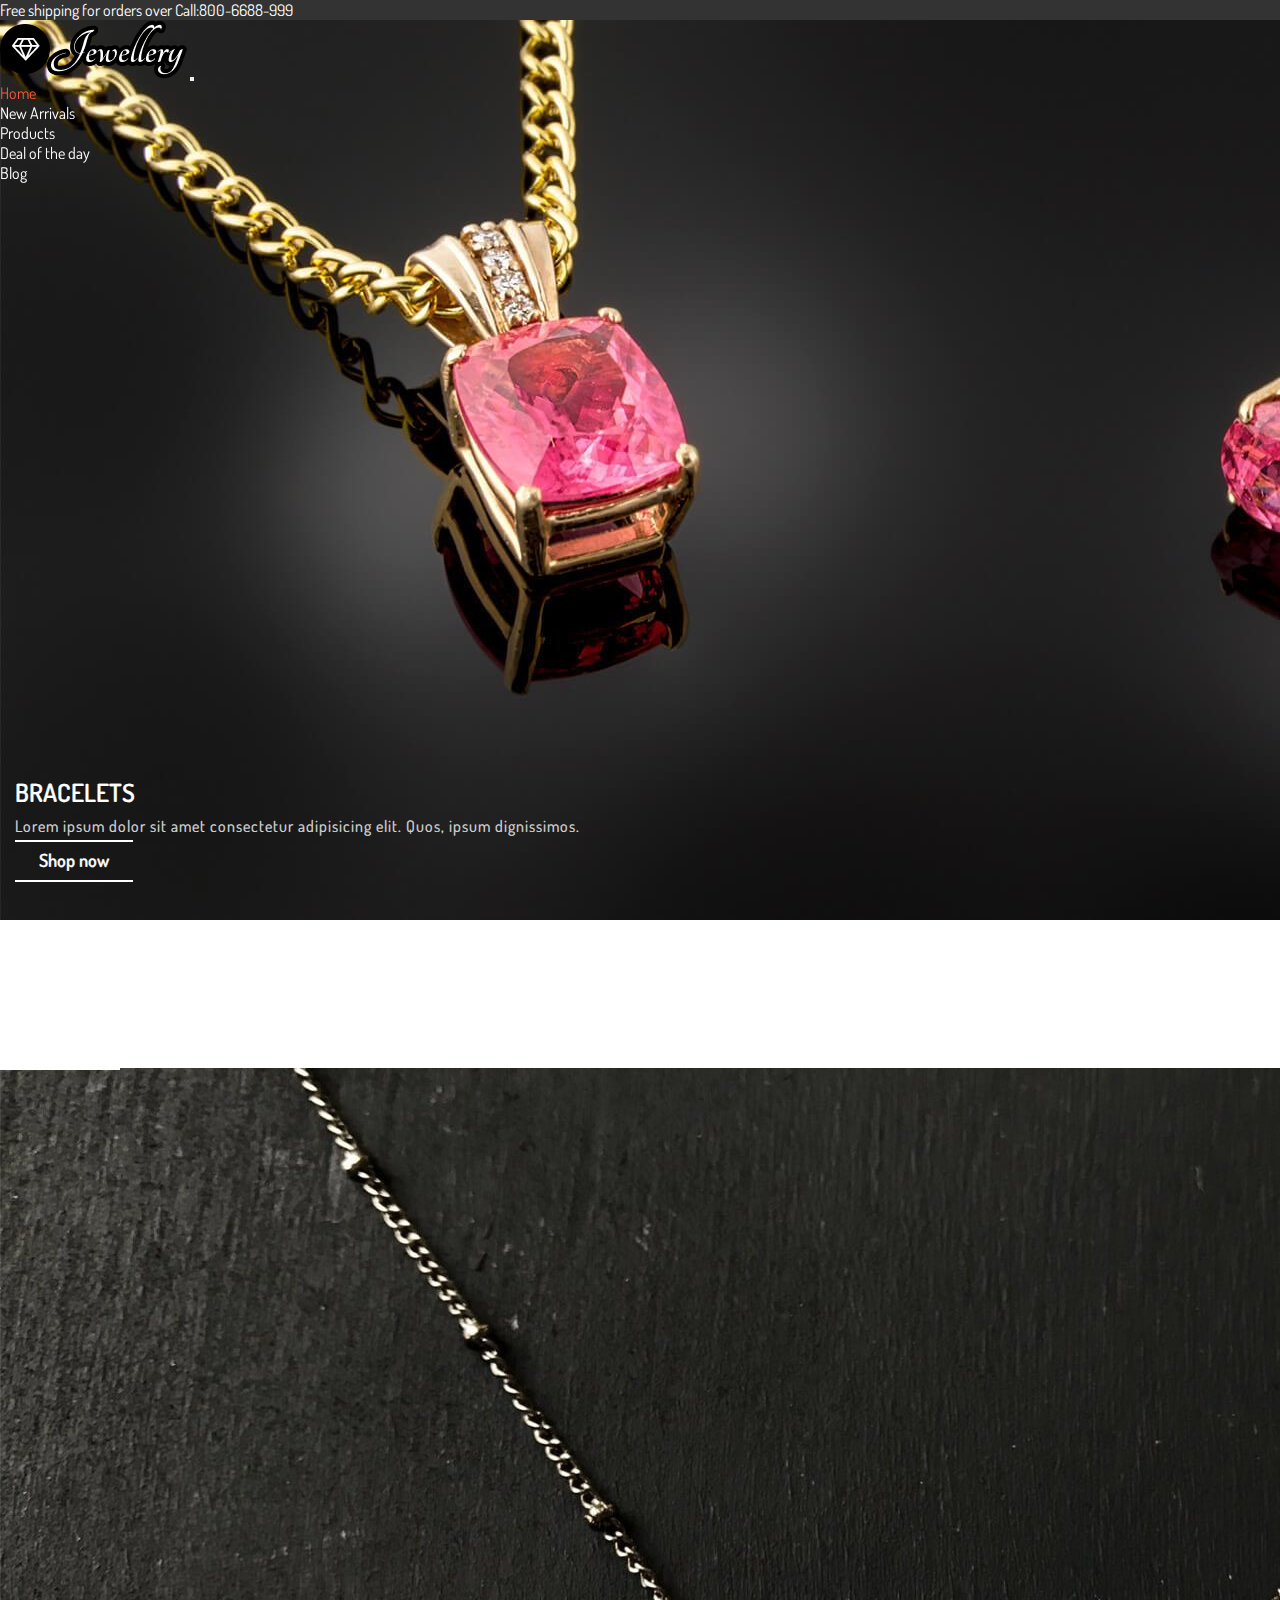
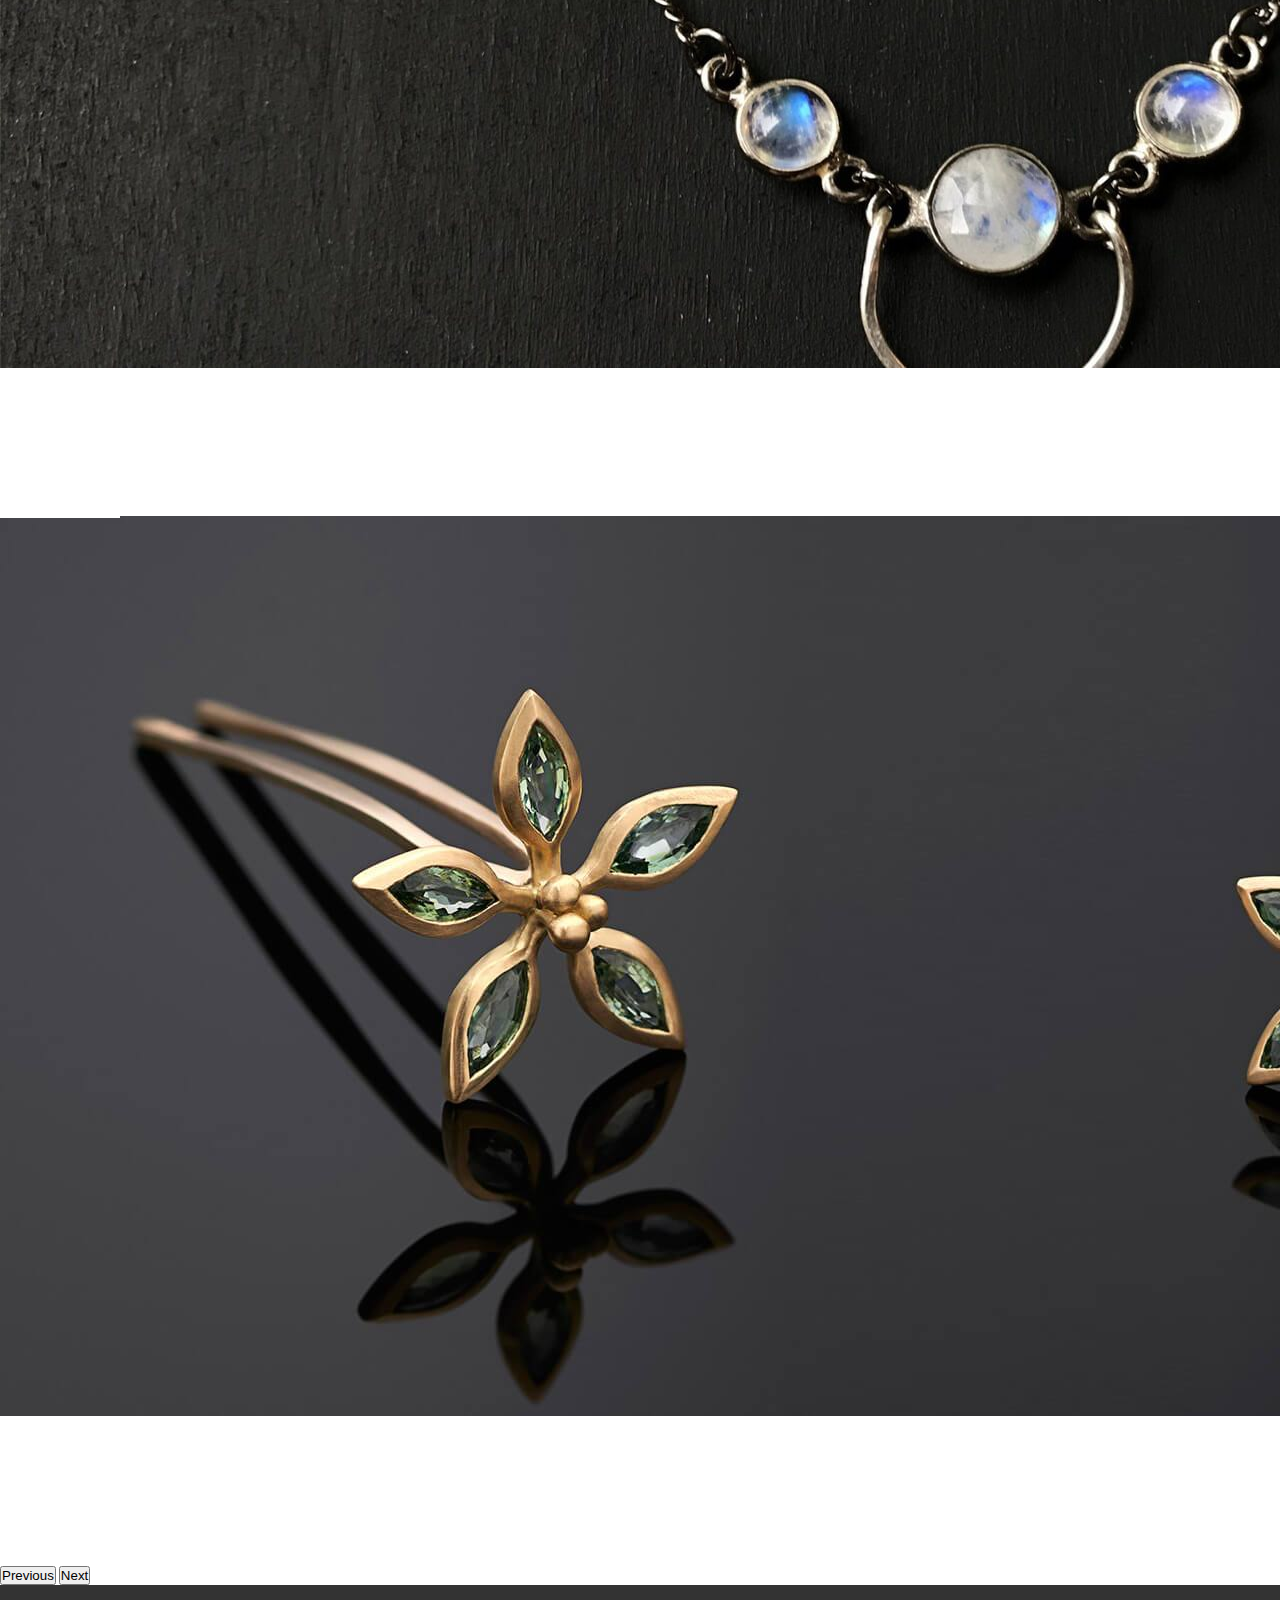
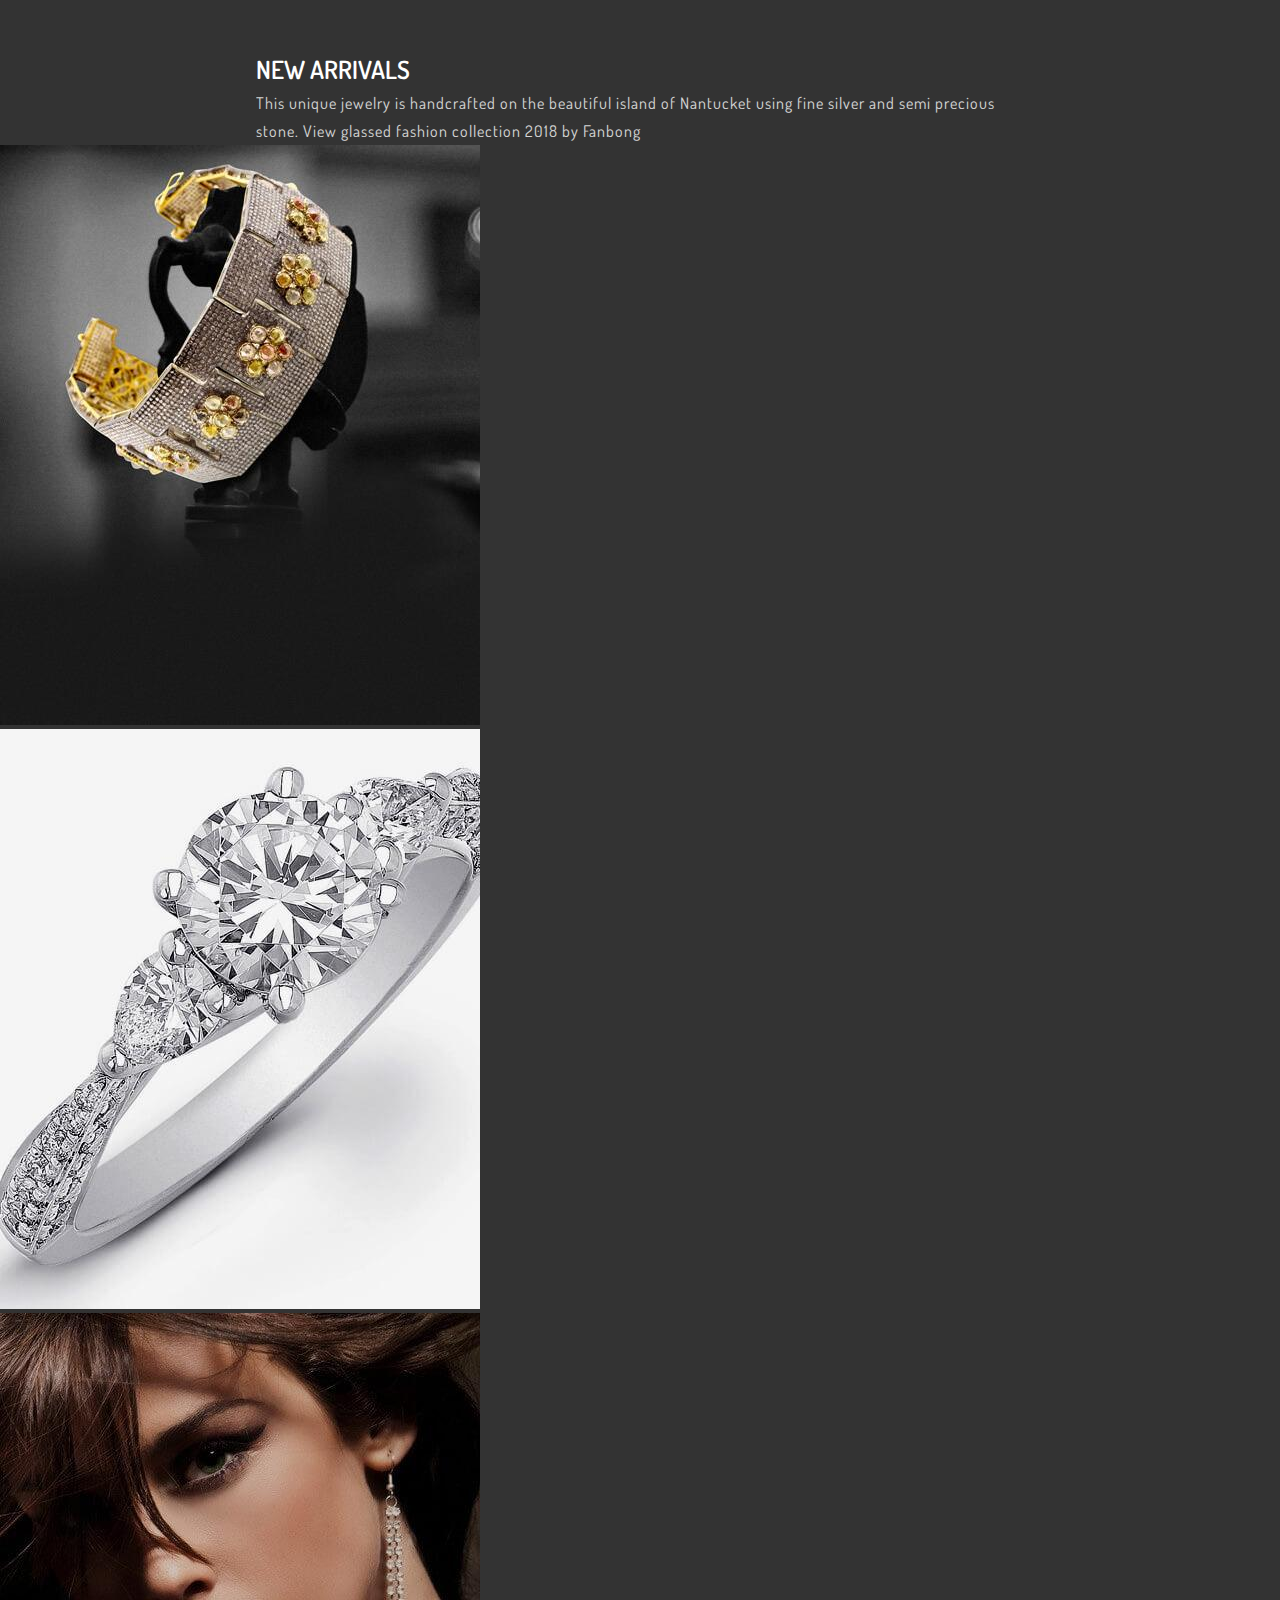
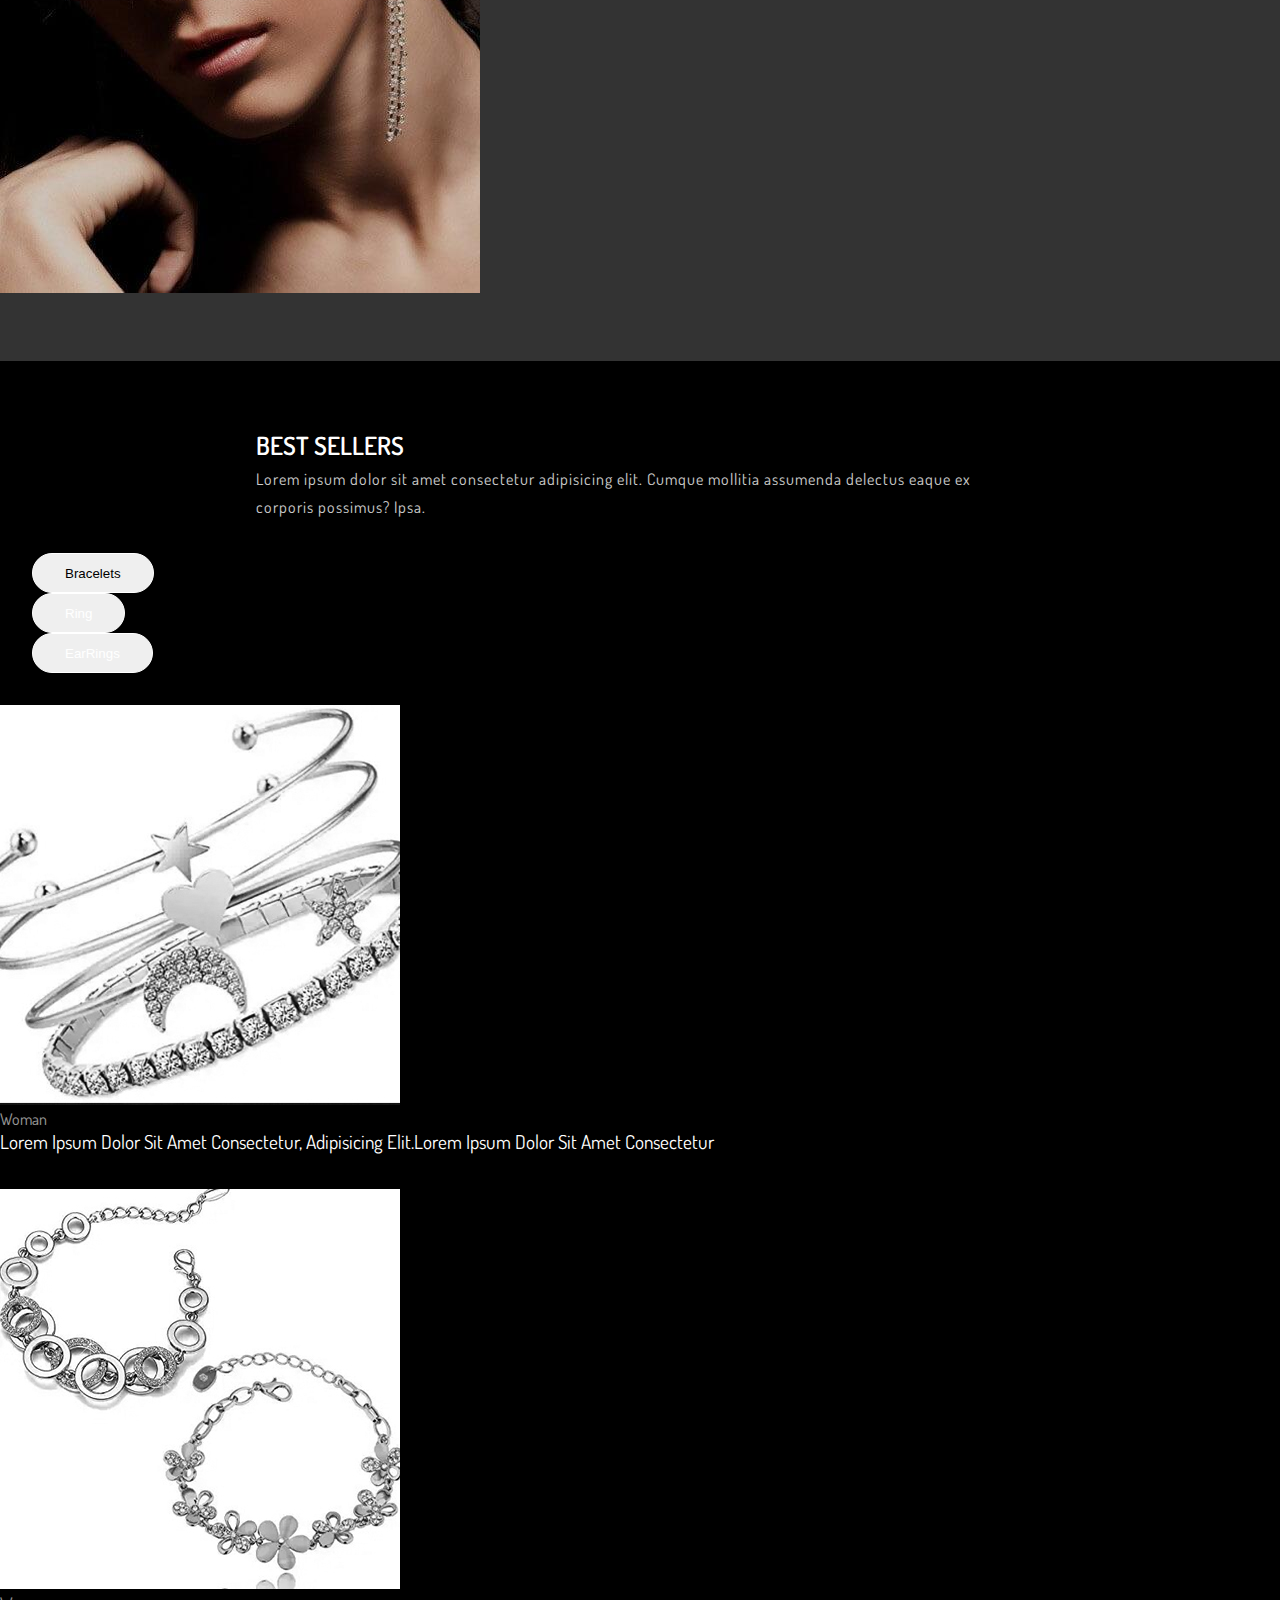
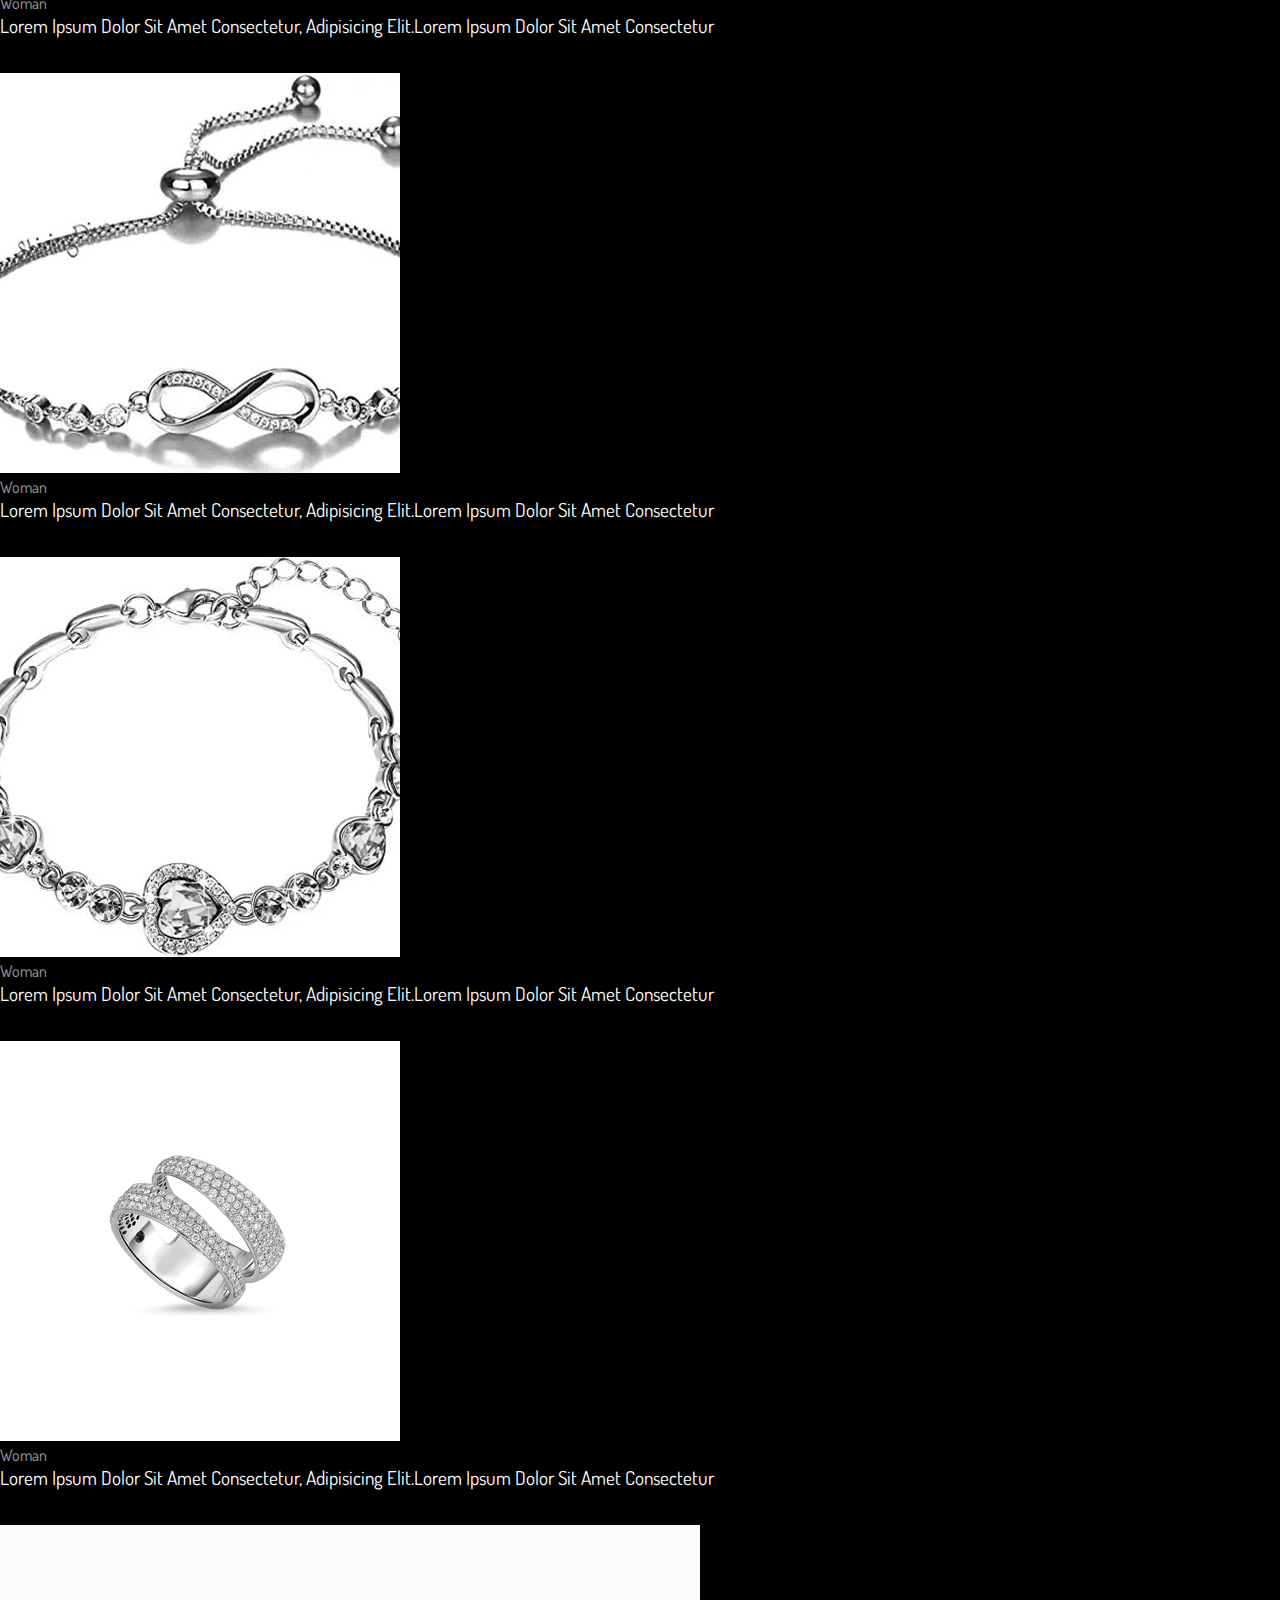
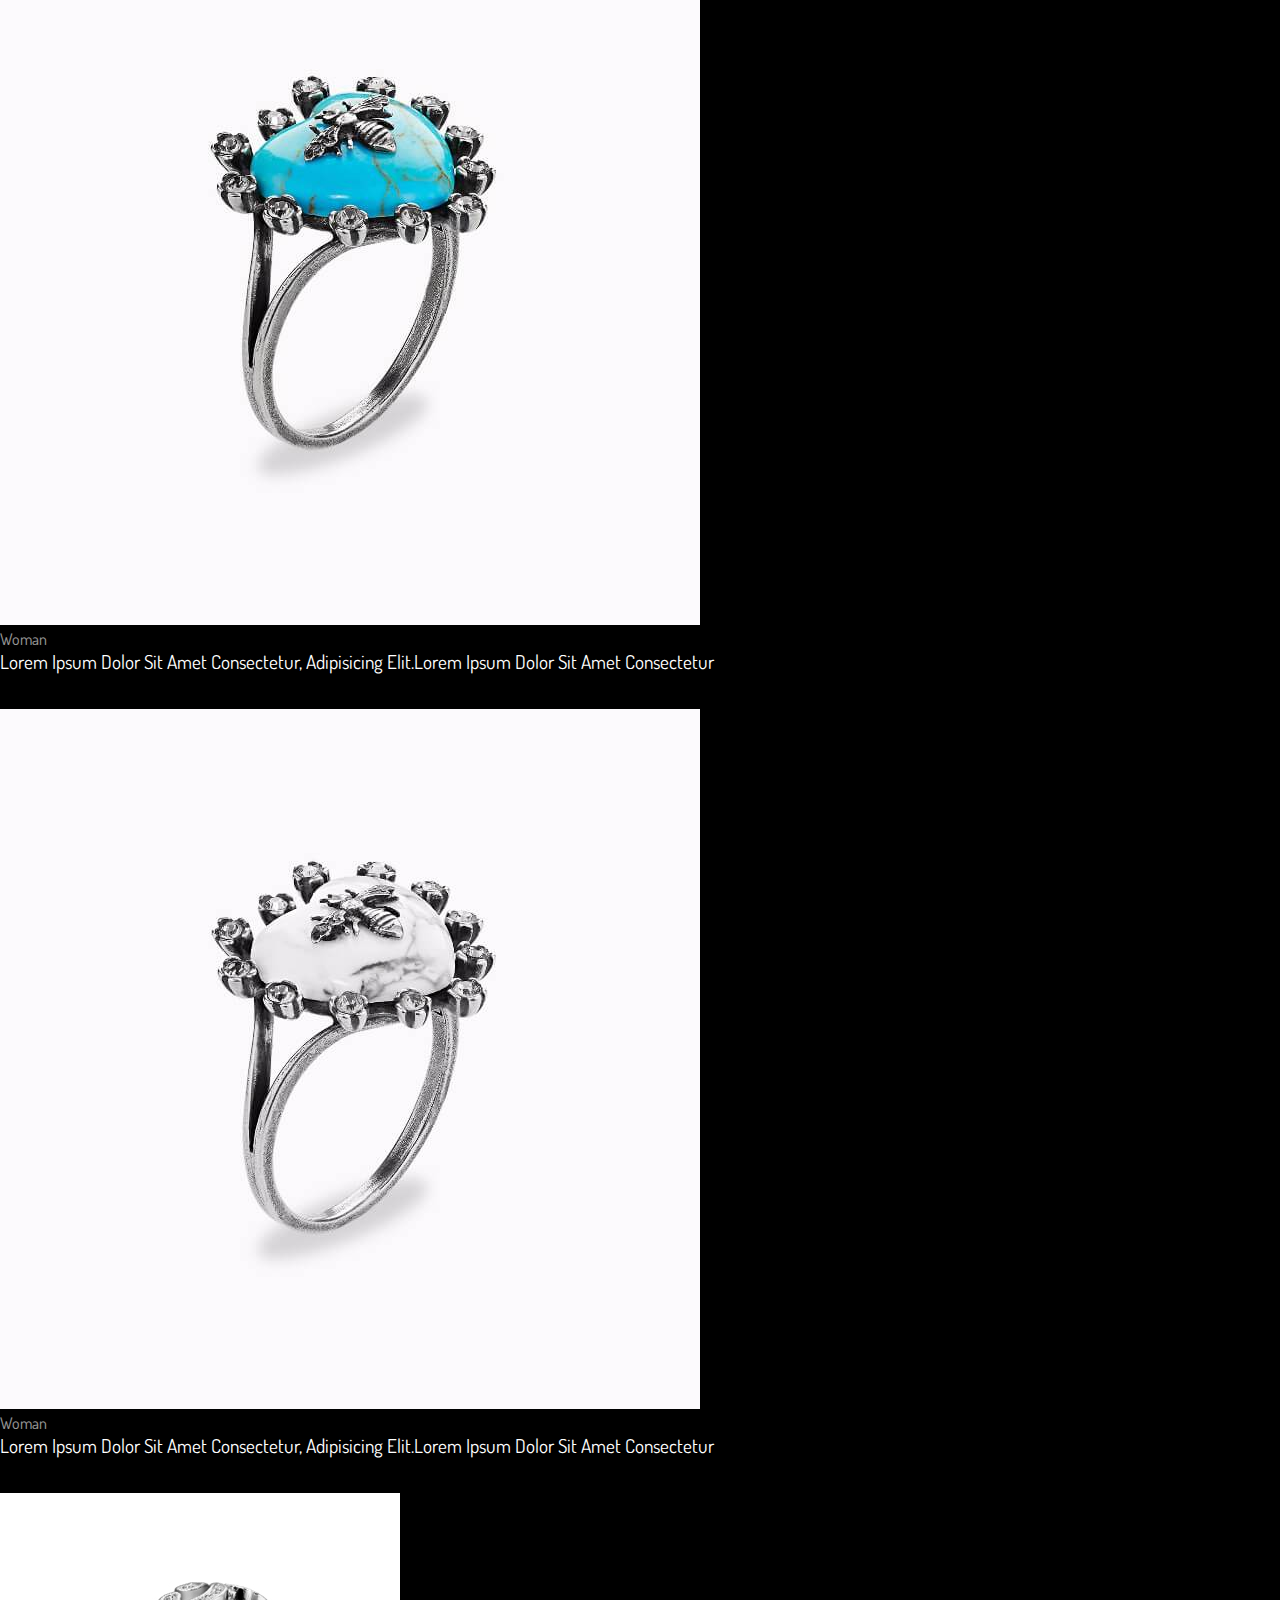
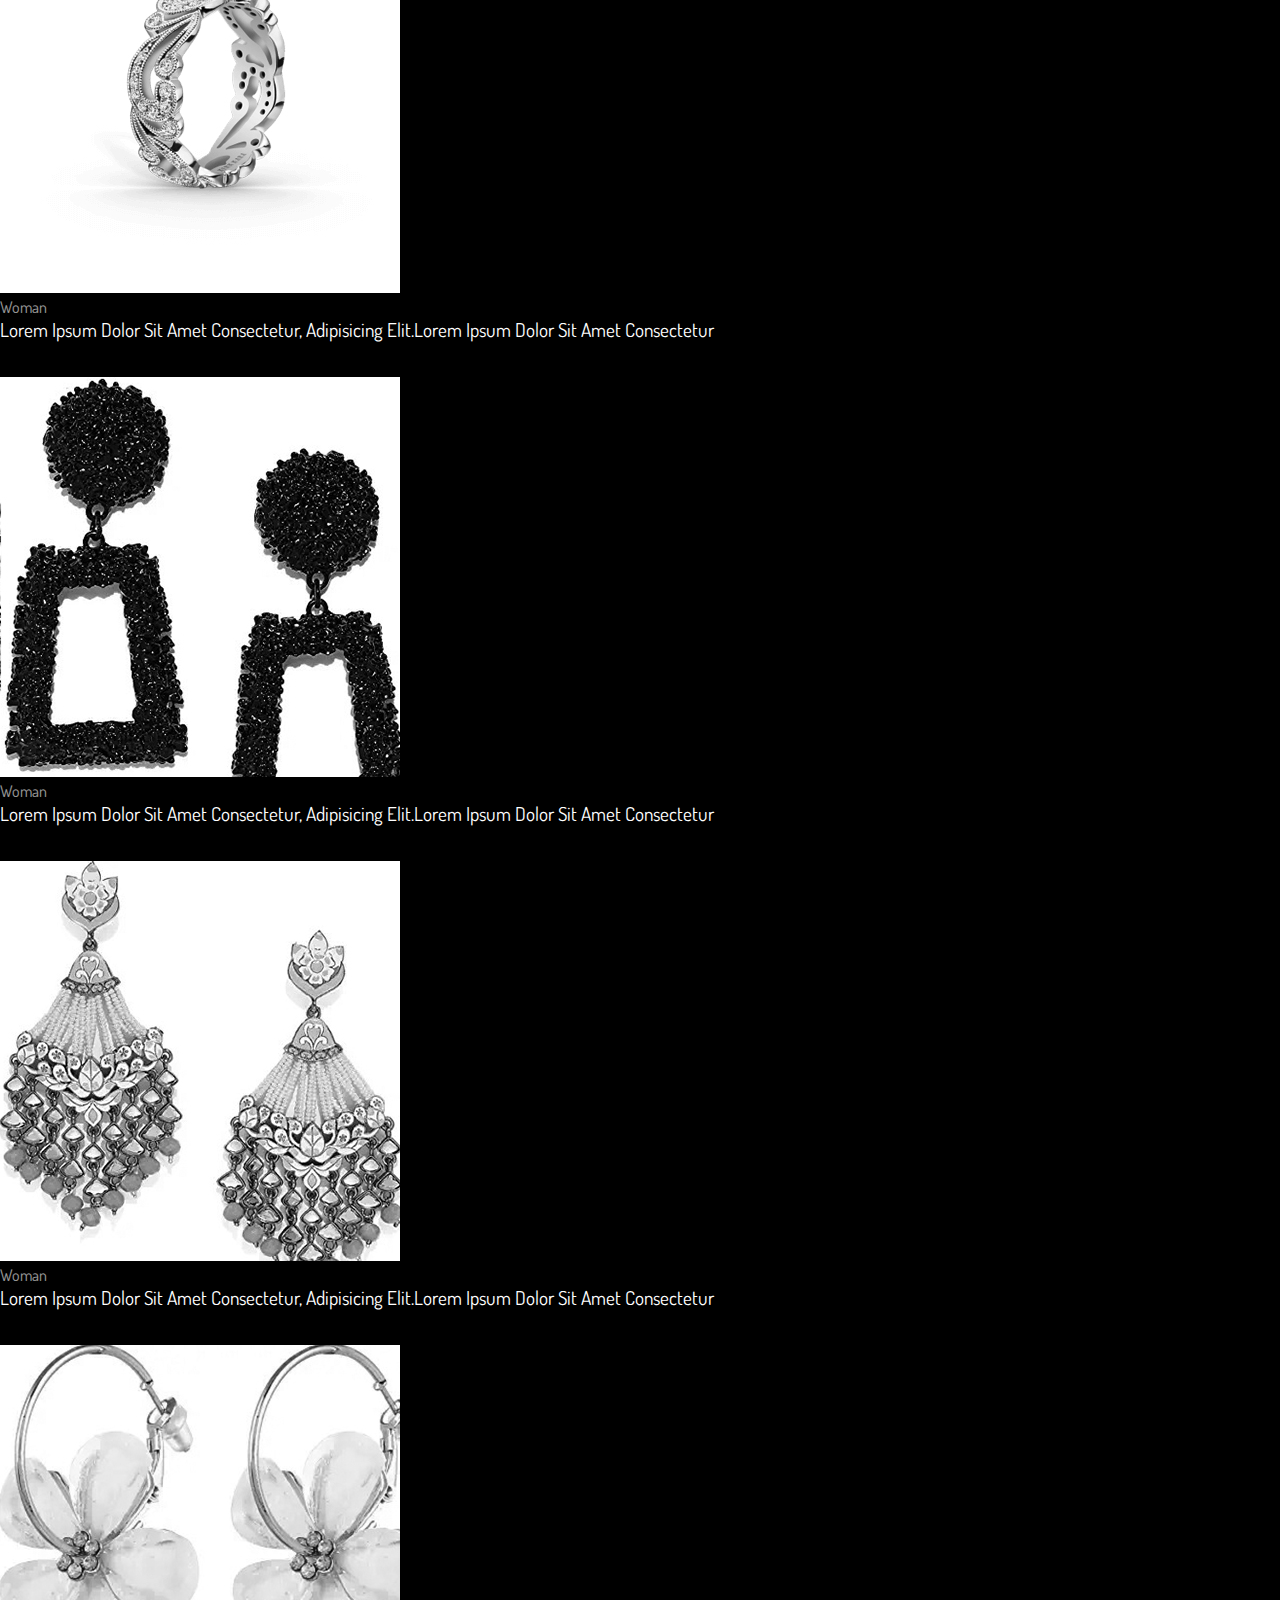
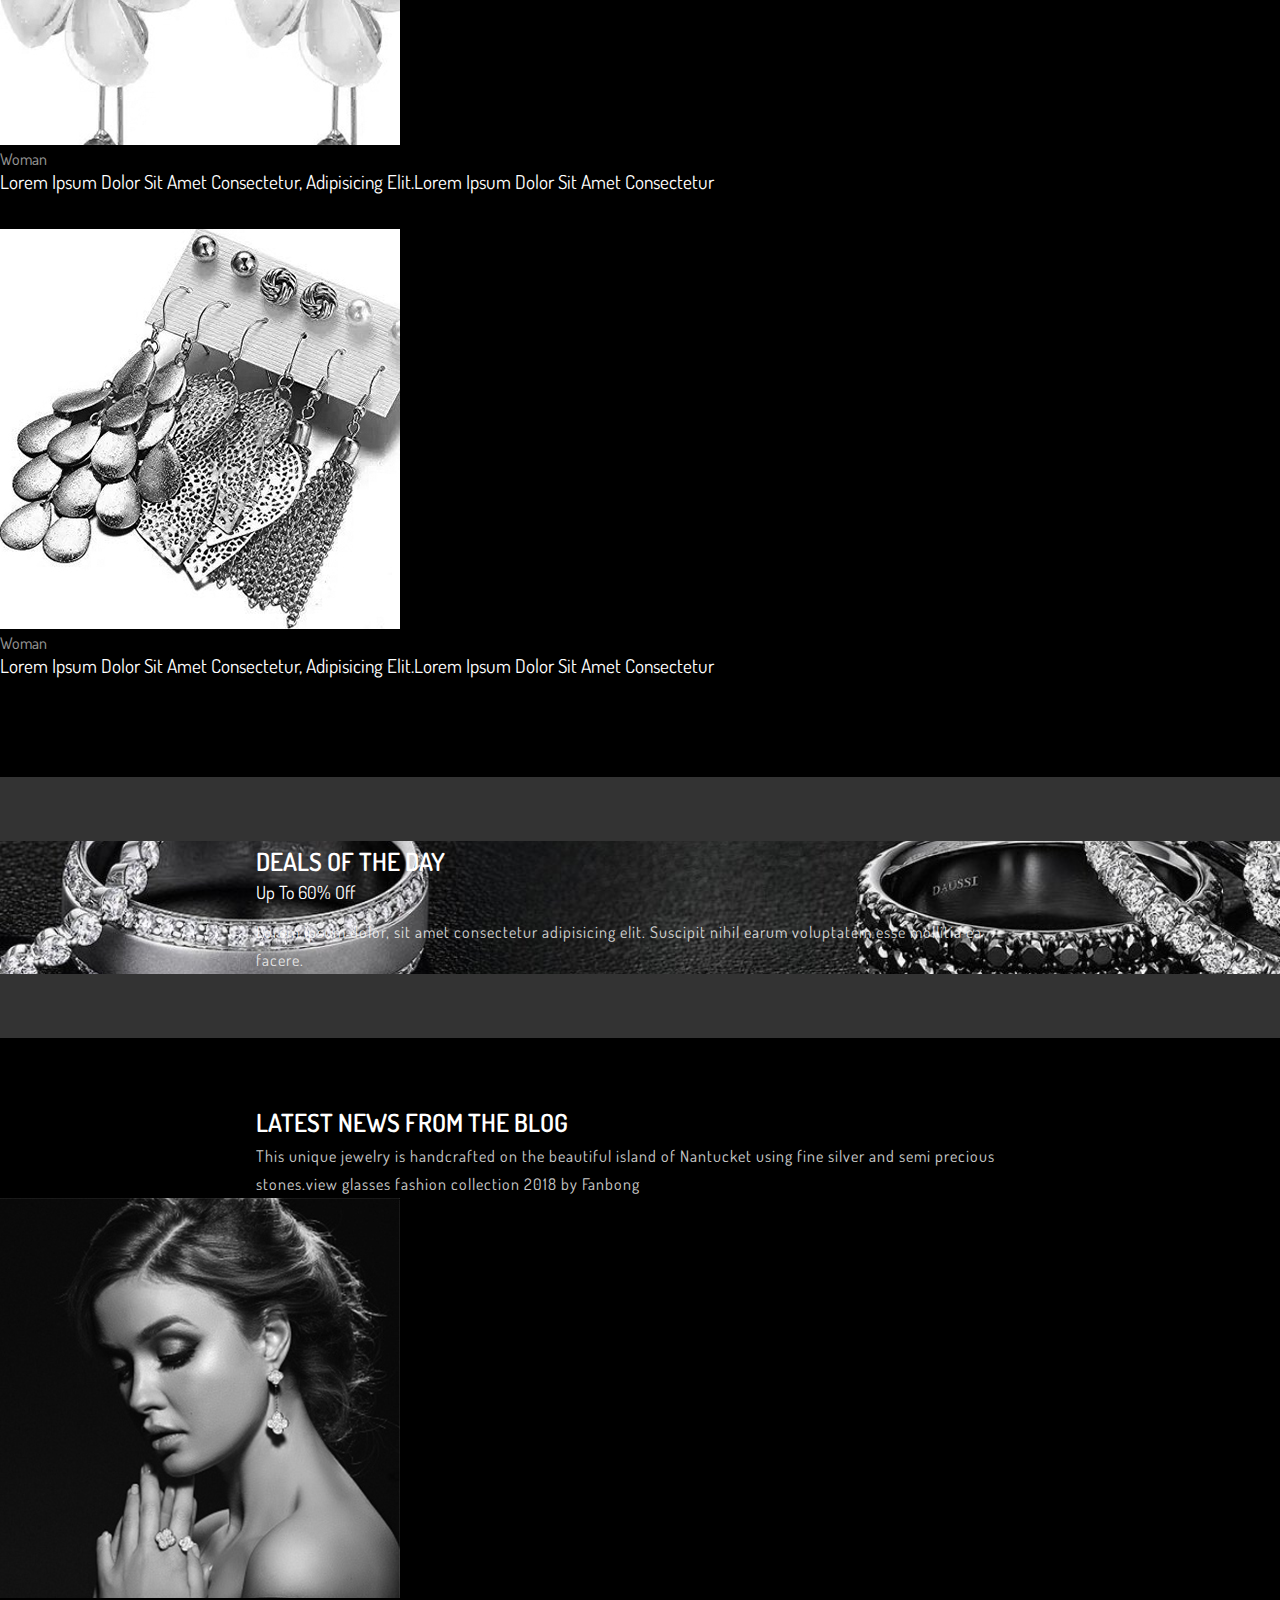
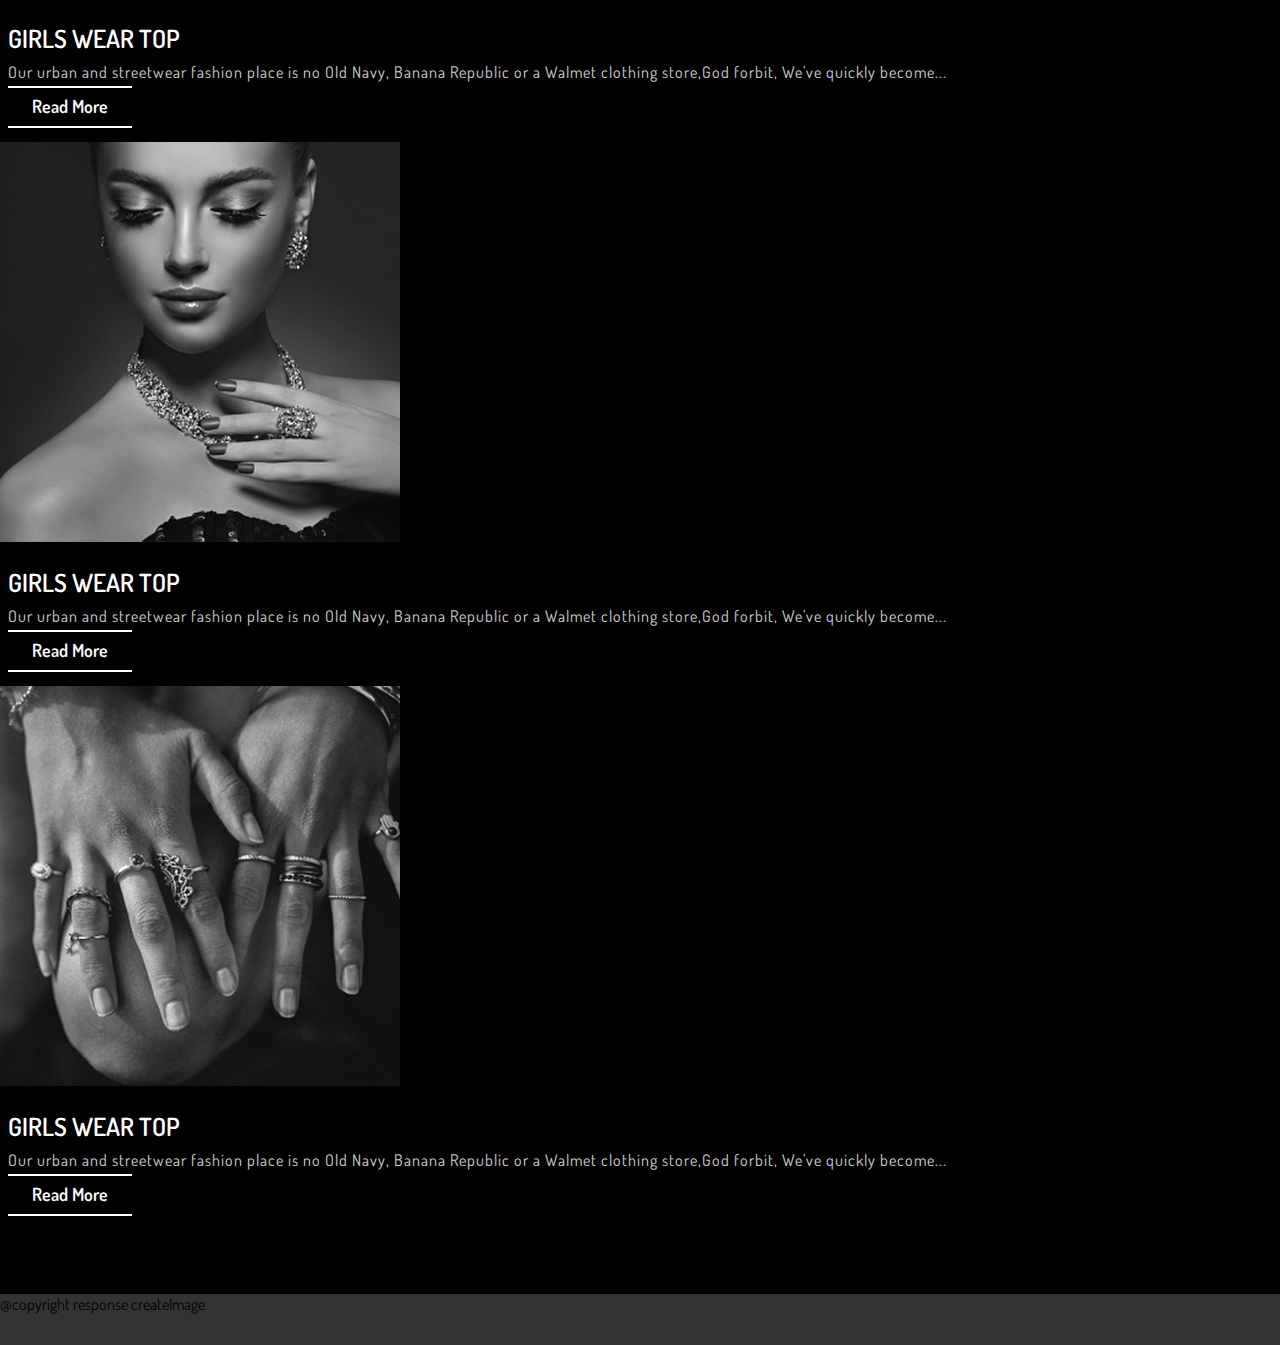
<file: practice.html>
<!DOCTYPE html>
<html lang="en">
  <head>
    <title>Practice</title>
    <!-- Required meta tags -->
    <meta charset="utf-8" />
    <meta
      name="viewport"
      content="width=device-width, initial-scale=1, shrink-to-fit=no"
    />

    <!-- Bootstrap CSS v5.2.1 -->
    <link
      href="https://cdn.jsdelivr.net/npm/bootstrap@5.3.2/dist/css/bootstrap.min.css"
      rel="stylesheet"
      integrity="sha384-T3c6CoIi6uLrA9TneNEoa7RxnatzjcDSCmG1MXxSR1GAsXEV/Dwwykc2MPK8M2HN"
      crossorigin="anonymous"
    />
    <!-- fontawesome 6.6.0 -->
    <link
      rel="stylesheet"
      href="https://cdnjs.cloudflare.com/ajax/libs/font-awesome/6.6.0/css/all.min.css"
      integrity="sha512-Kc323vGBEqzTmouAECnVceyQqyqdsSiqLQISBL29aUW4U/M7pSPA/gEUZQqv1cwx4OnYxTxve5UMg5GT6L4JJg=="
      crossorigin="anonymous"
      referrerpolicy="no-referrer"
    />

    <link rel="stylesheet" href="practice/css/style-practice.css" />
    <link rel="stylesheet" href="practice/css/response-practice.css" />
  </head>

  <body data-bs-spy="scroll" data-bs-target=".navbar">
    <!-- header design -->
    <section>
      <div class="top-header">
        <div
          class="container py-3 d-flex align-items-center justify-content-between"
        >
          <span>Free shipping for orders over</span>
          <span>Call:800-6688-999</span>
        </div>
      </div>
      <nav class="navbar navbar-expand-lg navigation-wrap">
        <div class="container">
          <a class="navbar-brand" href="#">
            <img src="images/logo.png" />
          </a>
          <button
            class="navbar-toggler"
            type="button"
            data-bs-toggle="collapse"
            data-bs-target="#navbarNav"
            aria-controls="navbarNav"
            aria-expanded="false"
            aria-label="Toggle navigation"
          >
            <!-- <span class="navbar-toggler-icon"></span> -->
            <i class="fas fa-stream"></i>
          </button>
          <div class="collapse navbar-collapse" id="navbarNav">
            <ul class="navbar-nav ms-auto">
              <li class="nav-item">
                <a class="nav-link active" aria-current="page" href="#home"
                  >Home</a
                >
              </li>
              <li class="nav-item">
                <a class="nav-link" href="#new-arrivals">New Arrivals</a>
              </li>
              <li class="nav-item">
                <a class="nav-link" href="#products">Products</a>
              </li>
              <li class="nav-item">
                <a class="nav-link" href="#deal">Deal of the day</a>
              </li>
              <li class="nav-item">
                <a class="nav-link" href="#blog">Blog</a>
              </li>
            </ul>
          </div>
        </div>
      </nav>
    </section>
    <!-- section-1 top-banner -->
    <section id="home">
      <div
        id="carouselExampleControls"
        class="carousel slide"
        data-bs-ride="carousel"
      >
        <div class="carousel-inner">
          <div class="carousel-item active">
            <img src="images/bg/bg-1.jpg" class="d-block w-100" alt="..." />
            <div class="carousel-caption">
              <h1>Up To 45%</h1>
              <p>
                Lorem ipsum dolor sit amet consectetur adipisicing elit. In
                similique placeat, nesciunt debitis dignissimos numquam maxime
              </p>
              <a href="" class="main-btn">Shop Now</a>
            </div>
          </div>
          <div class="carousel-item">
            <img src="images/bg/bg-2.jpg" class="d-block w-100" alt="..." />
            <div class="carousel-caption">
              <h1>Up To 45%</h1>
              <p>
                Lorem ipsum dolor sit amet consectetur adipisicing elit. In
                similique placeat, nesciunt debitis dignissimos numquam maxime
              </p>
              <a href="" class="main-btn">Shop Now</a>
            </div>
          </div>
          <div class="carousel-item">
            <img src="images/bg/bg-3.jpg" class="d-block w-100" alt="..." />
            <div class="carousel-caption">
              <h1>Up To 45%</h1>
              <p>
                Lorem ipsum dolor sit amet consectetur adipisicing elit. In
                similique placeat, nesciunt debitis dignissimos numquam maxime
              </p>
              <a href="" class="main-btn">Shop Now</a>
            </div>
          </div>
        </div>
        <button
          class="carousel-control-prev"
          type="button"
          data-bs-target="#carouselExampleControls"
          data-bs-slide="prev"
        >
          <span class="carousel-control-prev-icon" aria-hidden="true"></span>
          <span class="visually-hidden">Previous</span>
        </button>
        <button
          class="carousel-control-next"
          type="button"
          data-bs-target="#carouselExampleControls"
          data-bs-slide="next"
        >
          <span class="carousel-control-next-icon" aria-hidden="true"></span>
          <span class="visually-hidden">Next</span>
        </button>
      </div>
    </section>
    <!-- section-2 new-arrivals -->
    <section id="new-arrivals">
      <div class="new-arrivals wrapper">
        <div class="container">
          <div class="row">
            <div class="col-12 text-center text-content">
              <h2>New Arrivals</h2>
              <p>
                This unique jewelry is handcrafted on the beautiful island of
                Nantucket using fine silver and semi precious stone. View
                glassed fashion collection 2018 by Fanbong
              </p>
            </div>
          </div>
          <div class="row">
            <div class="col-12 col-sm-4 mb-lg-0 mb-3 product-banner">
              <div class="product-card position-relative">
                <div class="product-thumb">
                  <img src="images/img/img-1.jpg" class="img-fluid" />
                </div>
                <div class="product-intro text-center">
                  <h2>Bracelets</h2>
                  <p>
                    Lorem ipsum dolor sit amet consectetur adipisicing elit.
                    Quos, ipsum dignissimos.
                  </p>
                  <a href="#" class="main-btn">Shop now</a>
                </div>
              </div>
            </div>
            <div class="col-12 col-sm-4 mb-lg-0 mb-3 product-banner">
              <div class="product-card position-relative">
                <div class="product-thumb">
                  <img src="images/img/img-2.jpg" class="img-fluid" />
                </div>
                <div class="product-intro text-center">
                  <h2>Bracelets</h2>
                  <p>
                    Lorem ipsum dolor sit amet consectetur adipisicing elit.
                    Quos, ipsum dignissimos.
                  </p>
                  <a href="#" class="main-btn">Shop now</a>
                </div>
              </div>
            </div>
            <div class="col-12 col-sm-4 mb-lg-0 mb-3 product-banner">
              <div class="product-card position-relative">
                <div class="product-thumb">
                  <img src="images/img/img-3.jpg" class="img-fluid" />
                </div>
                <div class="product-intro text-center">
                  <h2>Bracelets</h2>
                  <p>
                    Lorem ipsum dolor sit amet consectetur adipisicing elit.
                    Quos, ipsum dignissimos.
                  </p>
                  <a href="#" class="main-btn">Shop now</a>
                </div>
              </div>
            </div>
          </div>
        </div>
      </div>
    </section>
    <!-- section-3 products -->
    <section id="products">
      <div class="wrapper products">
        <div class="container">
          <div class="row">
            <div class="col-12">
              <div class="product-intro text-content text-center">
                <h2>Best Sellers</h2>
                <p>
                  Lorem ipsum dolor sit amet consectetur adipisicing elit.
                  Cumque mollitia assumenda delectus eaque ex corporis possimus?
                  Ipsa.
                </p>
              </div>
            </div>
          </div>
          <ul
            class="nav nav-tabs d-flex justify-content-center product-tab-list"
            id="myTab"
            role="tablist"
          >
            <li class="nav-item" role="presentation">
              <button
                class="nav-link active"
                id="bracelets-tab"
                data-bs-toggle="tab"
                data-bs-target="#bracelets"
                type="button"
                role="tab"
                aria-controls="bracelets"
                aria-selected="true"
              >
                Bracelets
              </button>
            </li>
            <li class="nav-item" role="presentation">
              <button
                class="nav-link"
                id="ring-tab"
                data-bs-toggle="tab"
                data-bs-target="#ring"
                type="button"
                role="tab"
                aria-controls="ring"
                aria-selected="false"
              >
                Ring
              </button>
            </li>
            <li class="nav-item" role="presentation">
              <button
                class="nav-link"
                id="earrings-tab"
                data-bs-toggle="tab"
                data-bs-target="#earrings"
                type="button"
                role="tab"
                aria-controls="earrings"
                aria-selected="false"
              >
                EarRings
              </button>
            </li>
          </ul>
          <div class="tab-content" id="myTabContent">
            <div
              class="tab-pane fade show active"
              id="bracelets"
              role="tabpanel"
              aria-labelledby="bracelets-tab"
            >
              <div class="row">
                <div class="col-12 col-sm-6 col-md-3 mb-3">
                  <div class="product-thumb">
                    <img src="images/product-img/b-1.jpg" class="img-fluid" />
                  </div>
                  <div
                    class="product-woman d-flex justify-content-between align-items-center py-2"
                  >
                    <a href="#">Woman</a>
                    <i class="fa-solid fa-heart"></i>
                  </div>
                  <h4 class="product-title">
                    <a href="#"
                      >Lorem ipsum dolor sit amet consectetur, adipisicing
                      elit.Lorem ipsum dolor sit amet consectetur</a
                    >
                  </h4>
                  <div class="product-price">
                    <ins>
                      <span class="money text-white">$300.00</span>
                    </ins>
                  </div>
                  <div
                    class="product-bottom d-flex align-items-center justify-content-between py-2"
                  >
                    <div class="rating">
                      <i class="fa-regular fa-star"></i>
                      <i class="fa-regular fa-star"></i>
                      <i class="fa-regular fa-star"></i>
                      <i class="fa-regular fa-star"></i>
                      <i class="fa-regular fa-star"></i>
                    </div>
                    <div class="product-go-shop">
                      <a href="#"
                        ><i class="fa-solid fa-basket-shopping"></i
                      ></a>
                    </div>
                  </div>
                </div>
                <div class="col-12 col-sm-6 col-md-3 mb-3">
                  <div class="product-thumb">
                    <img src="images/product-img/b-2.jpg" class="img-fluid" />
                  </div>
                  <div
                    class="product-woman d-flex justify-content-between align-items-center py-2"
                  >
                    <a href="#">Woman</a>
                    <i class="fa-solid fa-heart"></i>
                  </div>
                  <h4 class="product-title">
                    <a href="#"
                      >Lorem ipsum dolor sit amet consectetur, adipisicing
                      elit.Lorem ipsum dolor sit amet consectetur</a
                    >
                  </h4>
                  <div class="product-price">
                    <ins>
                      <span class="money text-white">$300.00</span>
                    </ins>
                  </div>
                  <div
                    class="product-bottom d-flex align-items-center justify-content-between py-2"
                  >
                    <div class="rating">
                      <i class="fa-regular fa-star"></i>
                      <i class="fa-regular fa-star"></i>
                      <i class="fa-regular fa-star"></i>
                      <i class="fa-regular fa-star"></i>
                      <i class="fa-regular fa-star"></i>
                    </div>
                    <div class="product-go-shop">
                      <a href="#"
                        ><i class="fa-solid fa-basket-shopping"></i
                      ></a>
                    </div>
                  </div>
                </div>
                <div class="col-12 col-sm-6 col-md-3 mb-3">
                  <div class="product-thumb">
                    <img src="images/product-img/b-3.jpg" class="img-fluid" />
                  </div>
                  <div
                    class="product-woman d-flex justify-content-between align-items-center py-2"
                  >
                    <a href="#">Woman</a>
                    <i class="fa-solid fa-heart"></i>
                  </div>
                  <h4 class="product-title">
                    <a href="#"
                      >Lorem ipsum dolor sit amet consectetur, adipisicing
                      elit.Lorem ipsum dolor sit amet consectetur</a
                    >
                  </h4>
                  <div class="product-price">
                    <ins>
                      <span class="money text-white">$300.00</span>
                    </ins>
                  </div>
                  <div
                    class="product-bottom d-flex align-items-center justify-content-between py-2"
                  >
                    <div class="rating">
                      <i class="fa-regular fa-star"></i>
                      <i class="fa-regular fa-star"></i>
                      <i class="fa-regular fa-star"></i>
                      <i class="fa-regular fa-star"></i>
                      <i class="fa-regular fa-star"></i>
                    </div>
                    <div class="product-go-shop">
                      <a href="#"
                        ><i class="fa-solid fa-basket-shopping"></i
                      ></a>
                    </div>
                  </div>
                </div>
                <div class="col-12 col-sm-6 col-md-3 mb-3">
                  <div class="product-thumb">
                    <img src="images/product-img/b-4.jpg" class="img-fluid" />
                  </div>
                  <div
                    class="product-woman d-flex justify-content-between align-items-center py-2"
                  >
                    <a href="#">Woman</a>
                    <i class="fa-solid fa-heart"></i>
                  </div>
                  <h4 class="product-title">
                    <a href="#"
                      >Lorem ipsum dolor sit amet consectetur, adipisicing
                      elit.Lorem ipsum dolor sit amet consectetur</a
                    >
                  </h4>
                  <div class="product-price">
                    <ins>
                      <span class="money text-white">$300.00</span>
                    </ins>
                  </div>
                  <div
                    class="product-bottom d-flex align-items-center justify-content-between py-2"
                  >
                    <div class="rating">
                      <i class="fa-regular fa-star"></i>
                      <i class="fa-regular fa-star"></i>
                      <i class="fa-regular fa-star"></i>
                      <i class="fa-regular fa-star"></i>
                      <i class="fa-regular fa-star"></i>
                    </div>
                    <div class="product-go-shop">
                      <a href="#"
                        ><i class="fa-solid fa-basket-shopping"></i
                      ></a>
                    </div>
                  </div>
                </div>
              </div>
            </div>
            <div
              class="tab-pane fade"
              id="ring"
              role="tabpanel"
              aria-labelledby="ring-tab"
            >
              <div class="row">
                <div class="col-12 col-sm-6 col-md-3 mb-3">
                  <div class="product-thumb">
                    <img src="images/product-img/r-1.jpg" class="img-fluid" />
                  </div>
                  <div
                    class="product-woman d-flex justify-content-between align-items-center py-2"
                  >
                    <a href="#">Woman</a>
                    <i class="fa-solid fa-heart"></i>
                  </div>
                  <h4 class="product-title">
                    <a href="#"
                      >Lorem ipsum dolor sit amet consectetur, adipisicing
                      elit.Lorem ipsum dolor sit amet consectetur</a
                    >
                  </h4>
                  <div class="product-price">
                    <ins>
                      <span class="money text-white">$300.00</span>
                    </ins>
                  </div>
                  <div
                    class="product-bottom d-flex align-items-center justify-content-between py-2"
                  >
                    <div class="rating">
                      <i class="fa-regular fa-star"></i>
                      <i class="fa-regular fa-star"></i>
                      <i class="fa-regular fa-star"></i>
                      <i class="fa-regular fa-star"></i>
                      <i class="fa-regular fa-star"></i>
                    </div>
                    <div class="product-go-shop">
                      <a href="#"
                        ><i class="fa-solid fa-basket-shopping"></i
                      ></a>
                    </div>
                  </div>
                </div>
                <div class="col-12 col-sm-6 col-md-3 mb-3">
                  <div class="product-thumb">
                    <img src="images/product-img/r-2.jpg" class="img-fluid" />
                  </div>
                  <div
                    class="product-woman d-flex justify-content-between align-items-center py-2"
                  >
                    <a href="#">Woman</a>
                    <i class="fa-solid fa-heart"></i>
                  </div>
                  <h4 class="product-title">
                    <a href="#"
                      >Lorem ipsum dolor sit amet consectetur, adipisicing
                      elit.Lorem ipsum dolor sit amet consectetur</a
                    >
                  </h4>
                  <div class="product-price">
                    <ins>
                      <span class="money text-white">$300.00</span>
                    </ins>
                  </div>
                  <div
                    class="product-bottom d-flex align-items-center justify-content-between py-2"
                  >
                    <div class="rating">
                      <i class="fa-regular fa-star"></i>
                      <i class="fa-regular fa-star"></i>
                      <i class="fa-regular fa-star"></i>
                      <i class="fa-regular fa-star"></i>
                      <i class="fa-regular fa-star"></i>
                    </div>
                    <div class="product-go-shop">
                      <a href="#"
                        ><i class="fa-solid fa-basket-shopping"></i
                      ></a>
                    </div>
                  </div>
                </div>
                <div class="col-12 col-sm-6 col-md-3 mb-3">
                  <div class="product-thumb">
                    <img src="images/product-img/r-3.jpg" class="img-fluid" />
                  </div>
                  <div
                    class="product-woman d-flex justify-content-between align-items-center py-2"
                  >
                    <a href="#">Woman</a>
                    <i class="fa-solid fa-heart"></i>
                  </div>
                  <h4 class="product-title">
                    <a href="#"
                      >Lorem ipsum dolor sit amet consectetur, adipisicing
                      elit.Lorem ipsum dolor sit amet consectetur</a
                    >
                  </h4>
                  <div class="product-price">
                    <ins>
                      <span class="money text-white">$300.00</span>
                    </ins>
                  </div>
                  <div
                    class="product-bottom d-flex align-items-center justify-content-between py-2"
                  >
                    <div class="rating">
                      <i class="fa-regular fa-star"></i>
                      <i class="fa-regular fa-star"></i>
                      <i class="fa-regular fa-star"></i>
                      <i class="fa-regular fa-star"></i>
                      <i class="fa-regular fa-star"></i>
                    </div>
                    <div class="product-go-shop">
                      <a href="#"
                        ><i class="fa-solid fa-basket-shopping"></i
                      ></a>
                    </div>
                  </div>
                </div>
                <div class="col-12 col-sm-6 col-md-3 mb-3">
                  <div class="product-thumb">
                    <img src="images/product-img/r-4.jpg" class="img-fluid" />
                  </div>
                  <div
                    class="product-woman d-flex justify-content-between align-items-center py-2"
                  >
                    <a href="#">Woman</a>
                    <i class="fa-solid fa-heart"></i>
                  </div>
                  <h4 class="product-title">
                    <a href="#"
                      >Lorem ipsum dolor sit amet consectetur, adipisicing
                      elit.Lorem ipsum dolor sit amet consectetur</a
                    >
                  </h4>
                  <div class="product-price">
                    <ins>
                      <span class="money text-white">$300.00</span>
                    </ins>
                  </div>
                  <div
                    class="product-bottom d-flex align-items-center justify-content-between py-2"
                  >
                    <div class="rating">
                      <i class="fa-regular fa-star"></i>
                      <i class="fa-regular fa-star"></i>
                      <i class="fa-regular fa-star"></i>
                      <i class="fa-regular fa-star"></i>
                      <i class="fa-regular fa-star"></i>
                    </div>
                    <div class="product-go-shop">
                      <a href="#"
                        ><i class="fa-solid fa-basket-shopping"></i
                      ></a>
                    </div>
                  </div>
                </div>
              </div>
            </div>
            <div
              class="tab-pane fade"
              id="earrings"
              role="tabpanel"
              aria-labelledby="earrings-tab"
            >
              <div class="row">
                <div class="col-12 col-sm-6 col-md-3 mb-3">
                  <div class="product-thumb">
                    <img src="images/product-img/e-1.jpg" class="img-fluid" />
                  </div>
                  <div
                    class="product-woman d-flex justify-content-between align-items-center py-2"
                  >
                    <a href="#">Woman</a>
                    <i class="fa-solid fa-heart"></i>
                  </div>
                  <h4 class="product-title">
                    <a href="#"
                      >Lorem ipsum dolor sit amet consectetur, adipisicing
                      elit.Lorem ipsum dolor sit amet consectetur</a
                    >
                  </h4>
                  <div class="product-price">
                    <ins>
                      <span class="money text-white">$300.00</span>
                    </ins>
                  </div>
                  <div
                    class="product-bottom d-flex align-items-center justify-content-between py-2"
                  >
                    <div class="rating">
                      <i class="fa-regular fa-star"></i>
                      <i class="fa-regular fa-star"></i>
                      <i class="fa-regular fa-star"></i>
                      <i class="fa-regular fa-star"></i>
                      <i class="fa-regular fa-star"></i>
                    </div>
                    <div class="product-go-shop">
                      <a href="#"
                        ><i class="fa-solid fa-basket-shopping"></i
                      ></a>
                    </div>
                  </div>
                </div>
                <div class="col-12 col-sm-6 col-md-3 mb-3">
                  <div class="product-thumb">
                    <img src="images/product-img/e-2.jpg" class="img-fluid" />
                  </div>
                  <div
                    class="product-woman d-flex justify-content-between align-items-center py-2"
                  >
                    <a href="#">Woman</a>
                    <i class="fa-solid fa-heart"></i>
                  </div>
                  <h4 class="product-title">
                    <a href="#"
                      >Lorem ipsum dolor sit amet consectetur, adipisicing
                      elit.Lorem ipsum dolor sit amet consectetur</a
                    >
                  </h4>
                  <div class="product-price">
                    <ins>
                      <span class="money text-white">$300.00</span>
                    </ins>
                  </div>
                  <div
                    class="product-bottom d-flex align-items-center justify-content-between py-2"
                  >
                    <div class="rating">
                      <i class="fa-regular fa-star"></i>
                      <i class="fa-regular fa-star"></i>
                      <i class="fa-regular fa-star"></i>
                      <i class="fa-regular fa-star"></i>
                      <i class="fa-regular fa-star"></i>
                    </div>
                    <div class="product-go-shop">
                      <a href="#"
                        ><i class="fa-solid fa-basket-shopping"></i
                      ></a>
                    </div>
                  </div>
                </div>
                <div class="col-12 col-sm-6 col-md-3 mb-3">
                  <div class="product-thumb">
                    <img src="images/product-img/e-3.jpg" class="img-fluid" />
                  </div>
                  <div
                    class="product-woman d-flex justify-content-between align-items-center py-2"
                  >
                    <a href="#">Woman</a>
                    <i class="fa-solid fa-heart"></i>
                  </div>
                  <h4 class="product-title">
                    <a href="#"
                      >Lorem ipsum dolor sit amet consectetur, adipisicing
                      elit.Lorem ipsum dolor sit amet consectetur</a
                    >
                  </h4>
                  <div class="product-price">
                    <ins>
                      <span class="money text-white">$300.00</span>
                    </ins>
                  </div>
                  <div
                    class="product-bottom d-flex align-items-center justify-content-between py-2"
                  >
                    <div class="rating">
                      <i class="fa-regular fa-star"></i>
                      <i class="fa-regular fa-star"></i>
                      <i class="fa-regular fa-star"></i>
                      <i class="fa-regular fa-star"></i>
                      <i class="fa-regular fa-star"></i>
                    </div>
                    <div class="product-go-shop">
                      <a href="#"
                        ><i class="fa-solid fa-basket-shopping"></i
                      ></a>
                    </div>
                  </div>
                </div>
                <div class="col-12 col-sm-6 col-md-3 mb-3">
                  <div class="product-thumb">
                    <img src="images/product-img/e-4.jpg" class="img-fluid" />
                  </div>
                  <div
                    class="product-woman d-flex justify-content-between align-items-center py-2"
                  >
                    <a href="#">Woman</a>
                    <i class="fa-solid fa-heart"></i>
                  </div>
                  <h4 class="product-title">
                    <a href="#"
                      >Lorem ipsum dolor sit amet consectetur, adipisicing
                      elit.Lorem ipsum dolor sit amet consectetur</a
                    >
                  </h4>
                  <div class="product-price">
                    <ins>
                      <span class="money text-white">$300.00</span>
                    </ins>
                  </div>
                  <div
                    class="product-bottom d-flex align-items-center justify-content-between py-2"
                  >
                    <div class="rating">
                      <i class="fa-regular fa-star"></i>
                      <i class="fa-regular fa-star"></i>
                      <i class="fa-regular fa-star"></i>
                      <i class="fa-regular fa-star"></i>
                      <i class="fa-regular fa-star"></i>
                    </div>
                    <div class="product-go-shop">
                      <a href="#"
                        ><i class="fa-solid fa-basket-shopping"></i
                      ></a>
                    </div>
                  </div>
                </div>
              </div>
            </div>
          </div>
        </div>
      </div>
    </section>
    <!-- section-4 choose -->
    <section id="deal">
      <div class="wrapper deal">
        <div class="container">
          <div class="row">
            <div class="col-12 deal-of-the-day py-5 border border-white">
              <div class="text-center text-content">
                <h2>Deals of the day</h2>
                <h4>Up to 60% off</h4>
                <p>
                  Lorem ipsum dolor, sit amet consectetur adipisicing elit.
                  Suscipit nihil earum voluptatem esse mollitia ea facere.
                </p>
              </div>
            </div>
          </div>
        </div>
      </div>
    </section>
    <!-- section-5 style -->
    <section id="blog">
      <div class="wrapper blog">
        <div class="container">
          <div class="row">
            <div class="col-12 pt-2">
              <div class="text-center text-content">
                <h2>Latest news from the blog</h2>
                <p>
                  This unique jewelry is handcrafted on the beautiful island of
                  Nantucket using fine silver and semi precious stones.view
                  glasses fashion collection 2018 by Fanbong
                </p>
              </div>
            </div>
          </div>
          <div class="row">
            <div class="col-12 col-md-4">
              <div class="blog-card">
                <div class="card-thumb">
                  <a href="#" class="img-fluid">
                    <img src="images/img/b-1.jpg" class="img-fluid" />
                  </a>
                </div>
                <div class="card-intro text-center m-auto">
                  <h2>Girls wear top</h2>
                  <p>
                    Our urban and streetwear fashion place is no Old Navy,
                    Banana Republic or a Walmet clothing store,God forbit, We've
                    quickly become...
                  </p>
                  <a href="#" class="main-btn">Read More</a>
                </div>
              </div>
            </div>
            <div class="col-12 col-md-4">
              <div class="blog-card">
                <div class="card-thumb">
                  <a href="#" class="img-fluid">
                    <img src="images/img/b-2.jpg" class="img-fluid" />
                  </a>
                </div>
                <div class="card-intro text-center m-auto">
                  <h2>Girls wear top</h2>
                  <p>
                    Our urban and streetwear fashion place is no Old Navy,
                    Banana Republic or a Walmet clothing store,God forbit, We've
                    quickly become...
                  </p>
                  <a href="#" class="main-btn">Read More</a>
                </div>
              </div>
            </div>
            <div class="col-12 col-md-4">
              <div class="blog-card">
                <div class="card-thumb">
                  <a href="#" class="img-fluid">
                    <img src="images/img/b-3.jpg" class="img-fluid" />
                  </a>
                </div>
                <div class="card-intro text-center m-auto">
                  <h2>Girls wear top</h2>
                  <p>
                    Our urban and streetwear fashion place is no Old Navy,
                    Banana Republic or a Walmet clothing store,God forbit, We've
                    quickly become...
                  </p>
                  <a href="#" class="main-btn">Read More</a>
                </div>
              </div>
            </div>
          </div>
        </div>
      </div>
    </section>
    <!-- footer -->
     <footer class="py-3">
      <div class="container " >
         <div class="row align-items-center">
            <div class="col-md-6 text-center text-lg-start ">
              <div class="footer-logo mb-3 mb-md-0 text-white">
                @copyright response createImage
              </div>

            </div>
            <div class="col-md-6">
              <div class="social-media text-center text-lg-end pt-1">
                <a href="#"><i class="fa-brands fa-facebook-f"></i></a>
                <a href="#"><i class="fa-brands fa-instagram"></i></a>
                <a href="#"><i class="fa-brands fa-discord"></i></a>
                <a href="#"><i class="fa-brands fa-x-twitter"></i></a>
              </div>
            </div>
         </div>
      </div>
     </footer>
    <!-- Bootstrap JavaScript Libraries -->
    <script
      src="https://cdn.jsdelivr.net/npm/@popperjs/core@2.11.8/dist/umd/popper.min.js"
      integrity="sha384-I7E8VVD/ismYTF4hNIPjVp/Zjvgyol6VFvRkX/vR+Vc4jQkC+hVqc2pM8ODewa9r"
      crossorigin="anonymous"
    ></script>

    <script
      src="https://cdn.jsdelivr.net/npm/bootstrap@5.3.2/dist/js/bootstrap.min.js"
      integrity="sha384-BBtl+eGJRgqQAUMxJ7pMwbEyER4l1g+O15P+16Ep7Q9Q+zqX6gSbd85u4mG4QzX+"
      crossorigin="anonymous"
    ></script>
    <!-- custom js -->
    <script src="practice/js/main-practice.js"></script>
  </body>
</html>
</file>
<file: css/style.css>
@import url("https://fonts.googleapis.com/css2?family=Dosis:wght@200..800&family=Poppins:ital,wght@0,100;0,200;0,300;0,400;0,500;0,600;0,700;0,800;0,900;1,100;1,200;1,300;1,400;1,500;1,600;1,700;1,800;1,900&family=Quicksand:wght@300..700&family=Ubuntu:ital,wght@0,300;0,400;0,500;0,700;1,300;1,400;1,500;1,700&display=swap");

*,
*:after,
*:before {
  box-sizing: border-box;
  margin: 0;
  padding: 0;
}
:active,
:hover,
:focus {
  outline: 0 !important;
  outline-offset: 0;
}
a,
a:hover {
  text-decoration: none;
}
a:hover {
  color: var(--primary-color) !important;
}
ul,
ol {
  margin: 0;
  padding: 0;
}
/* === Variable Define === */
:root {
  --primary-color: #ff553e;
  --secondry-color: #333;
  --white-color: #fff;
  --black-color: #000;
}
html {
  scroll-behavior: smooth;
}
body {
  font-size: 100%;
  font-weight: 400;
  font-family: "Dosis", sans-serif;
}
/* === custom scroll */
::-webkit-scrollbar {
  width: 0.3125rem;
}
::-webkit-scrollbar-track {
  background: var(--white-color);
}
::-webkit-scrollbar-thumb {
  background: var(--primary-color);
}
/* ==== Custom CSS Design ==== */
h1 {
  font-size: 3rem;
  font-weight: 400;
  margin-bottom: 1rem;
  text-transform: uppercase;
  color: var(--white-color);
}
h2 {
  font-weight: 600;
  font-size: 1.5625rem;
  text-transform: uppercase;
  color: var(--white-color);
  line-height: 2.5rem;
}
h4 {
  color: var(--white-color);
  text-transform: capitalize;
  font-size: 1.125rem;
  font-weight: 400;
  margin-bottom: 0.9375rem;
  transition: all 0.3s linear;
}
h5 {
  color: var(--white-color);
  text-transform: capitalize;
  font-size: 0.875rem;
  font-weight: 400;
  margin-bottom: 10px;
}
p {
  font-size: 1rem;
  color: var(--white-color);
  font-weight: 400;
  line-height: 1.75rem;
  letter-spacing: 0.0625rem;
  opacity: 0.8;
}
.main-btn {
  height: 40px;
  line-height: 40px;
  font-size: 1.125rem;
  display: inline-block;
  color: var(--white-color);
  font-weight: 700;
  text-transform: uppercase;
  padding: 0 30px;
  position: relative;
}
.main-btn::after,
.main-btn::before {
  position: absolute;
  content: "";
  top: 50%;
  background-color: rgba(255, 255, 255, 0.3);
  left: 0;
  width: 100%;
  height: 1px;
  transition: all 0.5s ease-out 0s;
  transform: translateY(-20px);
}
.main-btn::after {
  transform: translateY(20px);
}
.main-btn:hover::before {
  transform: rotate(20deg);
  background-color: var(--primary-color);
}
.main-btn:hover::after {
  transform: rotate(-20deg);
  background-color: var(--primary-color);
}
.main-btn:hover {
  color: var(--primary-color) !important;
}
.wrapper {
  padding-top: 4rem;
  padding-bottom: 4rem;
  background-color: var(--secondry-color);
}
.text-content {
  width: 60%;
  margin: auto;
}
/* ==== Header CSS ==== */
.top-header {
  background-color: var(--secondry-color);
}
.top-header span {
  font-size: 0.875rem;
  color: var(--white-color);
  letter-spacing: 0.1062rem;
}
.navigation-wrap {
  position: fixed;
  width: 100%;
  left: 0;
  z-index: 1000;
  transition: all 0.3s ease-out;
}
.navigation-wrap .nav-item {
  padding: 0 0.5rem !important;
  transition: all 200ms linear;
}
.navbar-toggler,
.navbar-toggler:focus {
  outline: unset;
  border: none;
  box-shadow: unset;
}
.navigation-wrap .nav-link {
  padding-top: 0.9375rem;
  font-size: 0.875rem;
  font-weight: 400;
  text-transform: uppercase;
  color: var(--white-color);
  letter-spacing: 0.0625rem;
}
.navigation-wrap .nav-link:hover,
.navigation-wrap .nav-link.active {
  color: var(--primary-color);
}
/* Change navbar styling on scroll */
.navigation-wrap.scroll-on {
  position: fixed;
  background-color: var(--black-color);
  top: 0;
  left: 0;
  width: 100%;
  box-shadow: 0 0.125rem 1.75rem 1rem rgb(0, 0, 0, 0.09%);
  transition: all 0.15s ease-in-out 0s;
}
.navigation-wrap.scroll-on .nav-link:hover,
.navigation-wrap.scroll-on .nav-link.active {
  color: var(--primary-color);
}

/* ==== top-banner css ==== */

#home .carousel-caption {
  top: 12rem;
}
/* ==== new-arrivals css ==== */
.new-arrivals .banner-info {
  position: absolute;
  z-index: 9;
  padding: 0 15px;
  bottom: 30px;
  margin: auto;
  width: 100%;
}
.new-arrivals .card-banner:nth-child(2) h2,
.new-arrivals .card-banner:nth-child(2) p,
.new-arrivals .card-banner:nth-child(2) a {
  color: var(--black-color);
}

.new-arrivals .card-banner:nth-child(2) a::before,
.new-arrivals .card-banner:nth-child(2) a::after {
  background-color: var(--black-color);
}
.new-arrivals .card-banner .card-thumb,
.products .item-product {
  position: relative;
  display: block;
  overflow: hidden;
}
.new-arrivals .card-banner .card-thumb img,
.products .item-product img {
  transition: all 0.5s ease-out;
}
.new-arrivals .card-banner .card-thumb img:hover,
.products .item-product img:hover {
  transform: scale(1.2);
  opacity: 0.6;
}
/* ==== Products Section Css */
.products .wrapper {
  background-color: var(--black-color);
}
.products .nav-tabs {
  border: 0;
  justify-content: center;
}
.products .nav-tabs .nav-link {
  display: block;
  padding: 0 30px;
  border: 1px solid var(--white-color);
  border-radius: 20px;
  background-color: var(--black-color);
  color: var(--white-color);
  height: 36px;
  margin: 10px;
  line-height: 34px;
  text-transform: uppercase;
}
.products .product-info .cat-parent,
.products .product-info .wishlist i {
  font-size: 0.875rem;
  color: var(--white-color);
  opacity: 0.6;
  text-transform: uppercase;
}
.products .product-title a {
  margin: 0 0 7px;
  display: block;
  color: var(--white-color);
  overflow: hidden;
  text-overflow: ellipsis;
  white-space: nowrap;
  text-transform: uppercase;
}
.products .rating i {
  color: #f4f632;
}
.products .basket a i {
  color: var(--white-color);
}
/* deal of the day section css */
.deal-of-the-day {
  background-image: url("../images/img/img-4.jpg");
  background-position: center;
  background-repeat: no-repeat;
  background-size: cover;
}
/* blog section css */
.blog-section{
  background-color: var(--black-color);
}
/* footer section css */
.footer{
  background-color: var(--secondry-color);
}
.footer .footer-social a i{
  font-size: 1.5rem;
  color: var(--white-color);
  padding: 0 1rem;
}
.footer .footer-social a:hover i{
  color: var(--primary-color);
}
</file>
<file: css/response.css>
@media (max-width: 1024px) {
  /* Custom css */
  h1 {
    font-size: 3.25rem;
  }
  h2 {
    font-size: 1.125rem;
    line-height: 1.5625rem;
  }
  .wrapper {
    padding-top: 1.25rem;
    padding-bottom: 1.25rem;
  }
}
@media (max-width: 991px) {
  /* Custom Css */
  h4 {
    font-size: 0.9375rem;
    margin-bottom: 0.625rem;
  }
  p {
    font-size: 0.875rem;
    line-height: 1.3125rem;
  }
  .text-content {
    width: 100%;
  }
  /* navbar brand */
  .navigation-wrap .navbar-brand img {
    height: 2.8125rem;
  }
  .navbar-toggler i {
    color: var(--white-color);
    line-height: 2;
  }
  .navigation-wrap {
    text-align: right;
    background-color: var(--black-color);
  }
  .navigation-wrap .nav-link {
    line-height: 1.875rem;
  }
  /* ==== Banner CSS ==== */
  #home {
    padding: 0rem 0 0;
  }
  /* ==== top banner ==== */
  #home .carousel-caption {
    top: 3.5rem;
  }
}
@media (max-width: 575px) {
  /* Custom CSS */
  h1 {
    font-size: 1.25rem;
  }
  h2 {
    font-size: 1rem;
    line-height: 1rem;
    margin-bottom: 5px;
  }
  .main-btn {
    height: 20px;
    line-height: 20px;
    font-size: 0.9375rem;
  }
  .main-btn::after {
    transform: translateY(0.9375rem);
  }
  .main-btn::before {
    transform: translateY(-0.9375rem);
  }
  /* top banner */
  #home {
    padding: 0rem 0 0;
  }
  #home .carousel-caption {
    top: 3.5rem;
  }
  #home .carousel-caption p {
    margin: 5px auto;
  }
}
@media (max-width: 430px) {
  /* Custom CSS */
  h1 {
    margin-bottom: 0;
  }
  /* top banner */
  .top-header {
    display: none;
  }
  #home .carousel-caption p {
    font-size: 0.75rem;
    line-height: 1.125rem;
  }
  #home .carousel-caption {
    padding: 0;
  }
}
@media (max-width: 360px) {
  /* top banner */
  #home .carousel-caption {
    top: 1rem;
  }
}
</file>
<file: practice/css/style-practice.css>
@import url("https://fonts.googleapis.com/css2?family=Dosis:wght@200..800&family=Poppins:ital,wght@0,100;0,200;0,300;0,400;0,500;0,600;0,700;0,800;0,900;1,100;1,200;1,300;1,400;1,500;1,600;1,700;1,800;1,900&family=Quicksand:wght@300..700&family=Ubuntu:ital,wght@0,300;0,400;0,500;0,700;1,300;1,400;1,500;1,700&display=swap");

*,
*:after,
*:before {
  box-sizing: border-box;
  margin: 0;
  padding: 0;
}
:active,
:hover,
:focus {
  outline: 0 !important;
  outline-offset: 0;
}
a,
a:hover {
  text-decoration: none;
}
a:hover {
  color: var(--primary-color) !important;
}
ul,
ol {
  margin: 0;
  padding: 0;
}
/* === Variable Define === */
:root {
  --primary-color: #ff553e;
  --secondry-color: #333;
  --white-color: #fff;
  --black-color: #000;
}
html {
  scroll-behavior: smooth;
}
body {
  font-size: 100%;
  font-weight: 400;
  font-family: "Dosis", sans-serif;
}
/* === custom scroll */
::-webkit-scrollbar {
  width: 0.3125rem;
}
::-webkit-scrollbar-track {
  background: var(--white-color);
}
::-webkit-scrollbar-thumb {
  background: var(--primary-color);
}
/* ==== Custom CSS Design ==== */
h1 {
    font-size: 3rem;
    font-weight: 400;
    margin-bottom: 1rem;
    text-transform: uppercase;
    color: var(--white-color);
  }
  h2 {
    font-weight: 600;
    font-size: 1.5625rem;
    text-transform: uppercase;
    color: var(--white-color);
    line-height: 2.5rem;
  }
  h4 {
    color: var(--white-color);
    text-transform: capitalize;
    font-size: 1.125rem;
    font-weight: 400;
    margin-bottom: 0.9375rem;
    transition: all 0.3s linear;
  }
  h5 {
    color: var(--white-color);
    text-transform: capitalize;
    font-size: 0.875rem;
    font-weight: 400;
    margin-bottom: 10px;
  }
  p {
    font-size: 1rem;
    color: var(--white-color);
    font-weight: 400;
    line-height: 1.75rem;
    letter-spacing: 0.0625rem;
    opacity: 0.8;
  }

  .main-btn{
    display: inline-block;
    background: transparent;
    font-weight: 600;
    color: var(--white-color);
    padding: 0 1.5rem;
    height: 40px;
    line-height: 40px;
    font-size: 1.125rem;
    position: relative;
    transition: all 1s ease-out 0s;
  }
  .main-btn:before,
  .main-btn:after{
    position: absolute;
    content: '';
    left: 0;
    top:50%;
    width: 100%;
    height: 2px;
    background: var(--white-color);
    transform: translateY(-20px);
    transition: all 1s ease-out 0s;
    
  }
  .main-btn:after{
    transform: translateY(20px);
  }
  .main-btn:hover:before{
    transform: rotate(20deg);
    background-color: var(--primary-color);
  }
  .main-btn:hover:after{
    transform: rotate(-20deg);
    background-color: var(--primary-color);
  }
  .wrapper {
    padding-top: 4rem;
    padding-bottom: 4rem;
    background-color: var(--secondry-color);
  }
  .text-content {
    width: 60%;
    margin: auto;
  }
/* top-header */
.top-header {
  background: var(--secondry-color);
}
.top-header span {
  color: var(--white-color);
}
/* navbar */
.navigation-wrap{
    position: fixed;
    width: 100%;
    z-index: 1000;
    transition: all 0.3s ease-out;

}
/* Change navbar styling on scroll */
.navigation-wrap.scroll-on {
  position: fixed;
  background-color: var(--black-color);
  top: 0;
  left: 0;
  width: 100%;
  box-shadow: 0 0.125rem 1.75rem 1rem rgb(0, 0, 0, 0.09%);
  transition: all 0.15s ease-in-out 0s;
}
.navbar-toggler i{
    color: var(--white-color);
}
.navigation-wrap .nav-link{
    color: var(--white-color);
}
.navigation-wrap .nav-link:hover,
.navigation-wrap .nav-link.active{
    color: var(--primary-color);
}
/* === top-banner */
#home .carousel-caption{
  top: 12rem;
}
/* new-arrivals section css */
.new-arrivals .product-intro{
  position: absolute;
  bottom: 20px;
  padding: 0 15px; 
  width: 100%;
  margin: auto;
}
.new-arrivals .product-banner{
  padding: 0;
}
.new-arrivals .product-banner:nth-child(2) h2,
.new-arrivals .product-banner:nth-child(2) p
{
  color: var(--black-color);  
}
.new-arrivals .product-banner:nth-child(2) .main-btn{
  color: var(--black-color);
}
.new-arrivals .product-banner:nth-child(2) .main-btn:before,
.new-arrivals .product-banner:nth-child(2) .main-btn::after{
  background-color: var(--black-color);
}
.new-arrivals .product-banner:nth-child(2) .main-btn:hover:before,
.new-arrivals .product-banner:nth-child(2) .main-btn:hover::after{
  background-color: var(--primary-color);
}
/* products section css */
#products .wrapper{
  background: var(--black-color);
}
.products .product-tab-list{
  padding: 2rem;
  border: none;
}
.products .product-tab-list .nav-link{
  color: var(--white-color);
  border:solid 1px var(--white-color);
  border-radius: 3rem;
  height: 2.5rem;
  padding: 0 2rem;
  margin-right: 2rem;
}

.products .product-tab-list .nav-link.active{
  color: var(--black-color);
  border:solid 1px var(--white-color);
}
.products .product-thumb{
  display: block;
  overflow: hidden;

  transform: scale(1);
}
.products .product-thumb img{
  transition: all 0.5s ease-in-out;
}
.products .product-thumb:hover img{
  transform: scale(1.2);
}
.products .product-woman a,
.products .product-woman i{
  color: var(--white-color);
  opacity: 0.6;
  font-size: 1rem;
}
.products .product-title a{
  color: var(--white-color);
  white-space: nowrap;
  display: block;
  overflow: hidden;
  text-overflow:ellipsis;
  font-size: 1.2rem;
}
.products .product-bottom .rating i{
  color: yellow;
}
.products .product-bottom .product-go-shop i{
  color: var(--white-color);
}
/* deal of the day section */
.deal .deal-of-the-day{
  background-image: url(../../images/img/img-4.jpg);
  background-repeat: no-repeat;
  background-position: center;
  background-size: cover;
}
/* blog section */
#blog .wrapper{
  background:var(--black-color);
}
#blog .card-intro{
  padding: 1rem 0.5rem;
}
/* footer */
footer{
  background: var(--secondry-color);
}
footer .social-media i{
  font-size: 1.5rem;
  padding: 0 1rem;
  color: var(--white-color);
}
</file>
<file: practice/css/response-practice.css>
@media (max-width: 1024px) {
    /* Custom css */
    h1 {
      font-size: 3.25rem;
    }
    h2 {
      font-size: 1.125rem;
      line-height: 1.5625rem;
    }
    .wrapper {
      padding-top: 1.25rem;
      padding-bottom: 1.25rem;
    }
  }
  @media (max-width: 991px) {
    /* Custom Css */
    h4 {
      font-size: 0.9375rem;
      margin-bottom: 0.625rem;
    }
    p {
      font-size: 0.875rem;
      line-height: 1.3125rem;
    }
    .text-content {
      width: 100%;
    }
    /* navbar brand */
    .navigation-wrap .navbar-brand img {
      height: 2.8125rem;
    }
    .navbar-toggler i {
      color: var(--white-color);
      line-height: 2;
    }
    .navigation-wrap {
      text-align: right;
      background-color: var(--black-color);
    }
    .navigation-wrap .nav-link {
      line-height: 1.875rem;
    }
    /* ==== Banner CSS ==== */
    #home {
      padding: 4.375rem 0 0;
    }
    /* ==== top banner ==== */
    #home .carousel-caption {
      top: 3.5rem;
    }
  }
  @media (max-width: 575px) {
    /* Custom CSS */
    h1 {
      font-size: 1.25rem;
    }
    h2 {
      font-size: 1rem;
      line-height: 1rem;
      margin-bottom: 5px;
    }
    .main-btn {
      height: 20px;
      line-height: 20px;
      font-size: 0.9375rem;
    }
    .main-btn::after {
      transform: translateY(0.9375rem);
    }
    .main-btn::before {
      transform: translateY(-0.9375rem);
    }
    /* top banner */
    #home {
      padding: 0rem 0 0;
    }
    #home .carousel-caption {
      top: 3.5rem;
    }
    #home .carousel-caption p {
      margin: 5px auto;
    }
  }
  @media (max-width: 430px) {
    /* Custom CSS */
    h1 {
      margin-bottom: 0;
    }
    /* top banner */
    .top-header {
      display: none;
    }
    #home .carousel-caption p {
      font-size: 0.75rem;
      line-height: 1.125rem;
    }
    #home .carousel-caption {
      padding: 0;
    }
  }
  @media (max-width: 360px) {
    /* top banner */
    #home .carousel-caption {
      top: 1rem;
    }
  }
</file>
